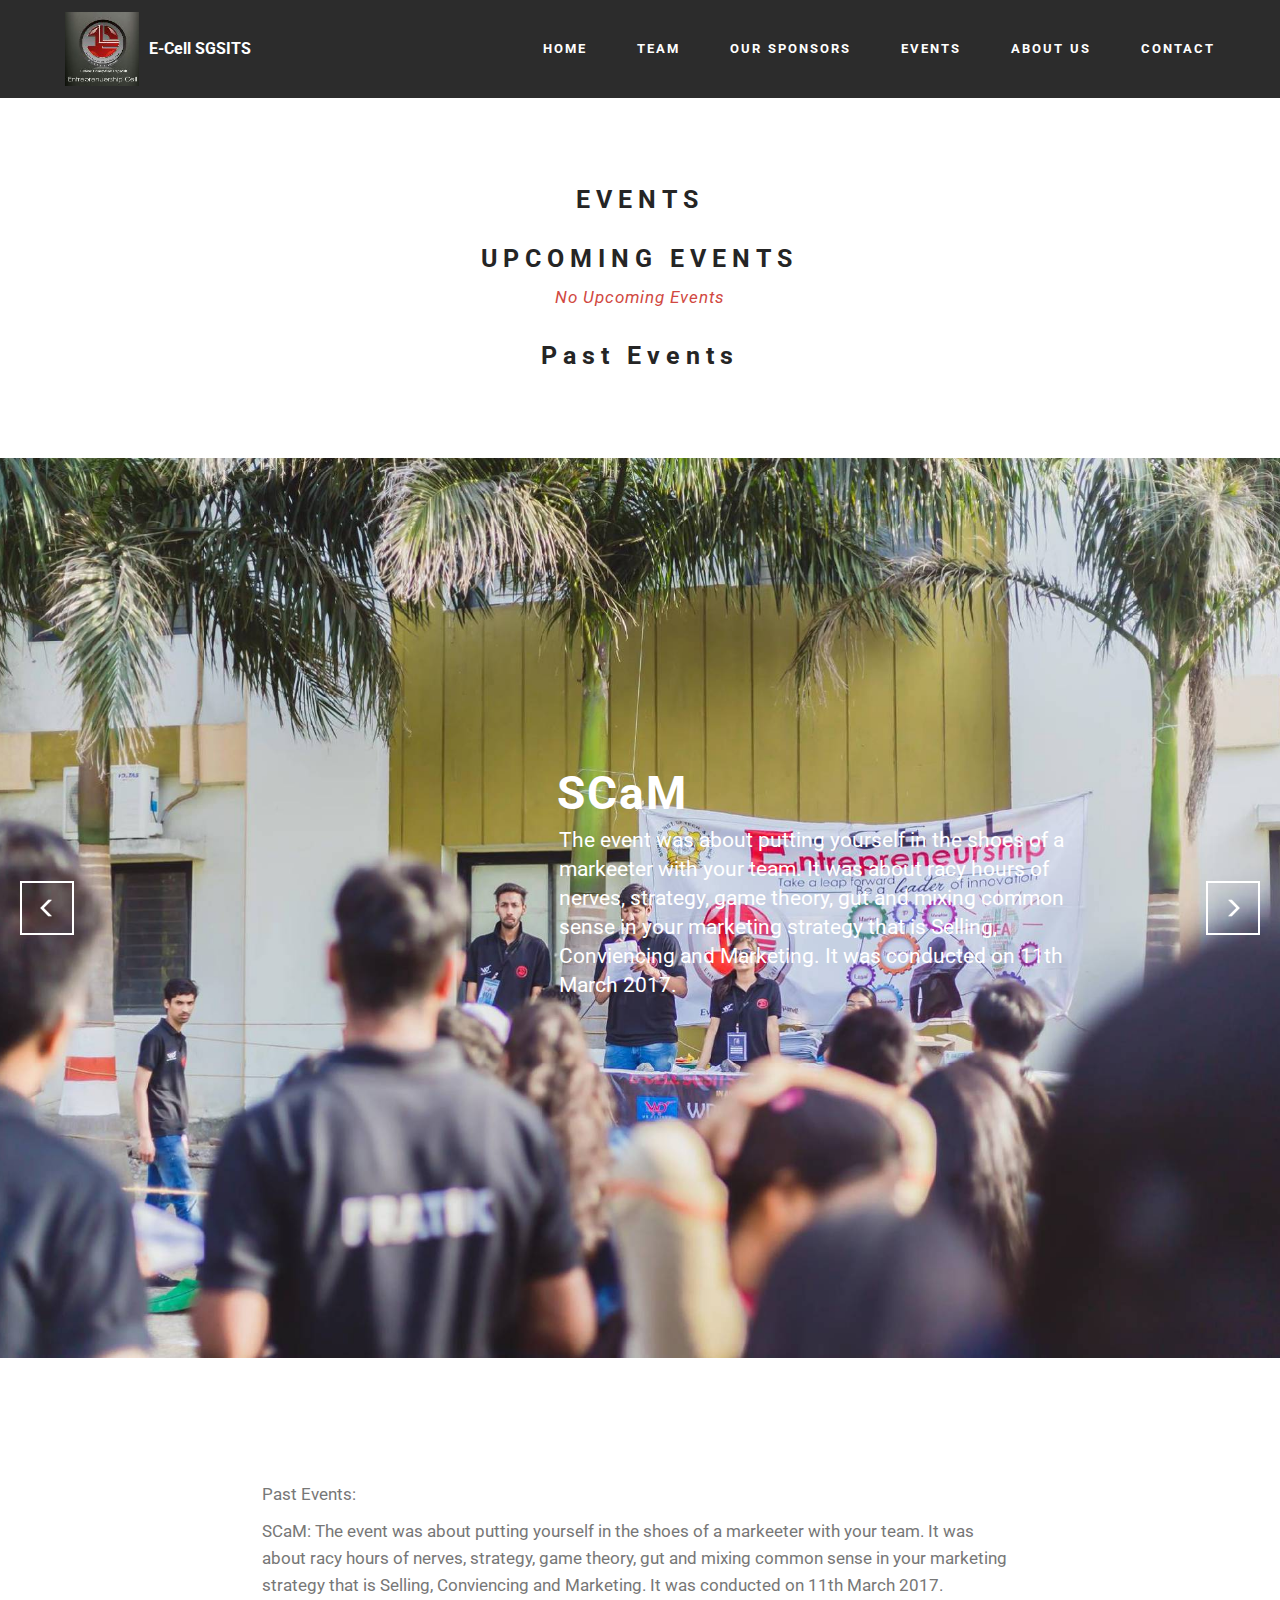
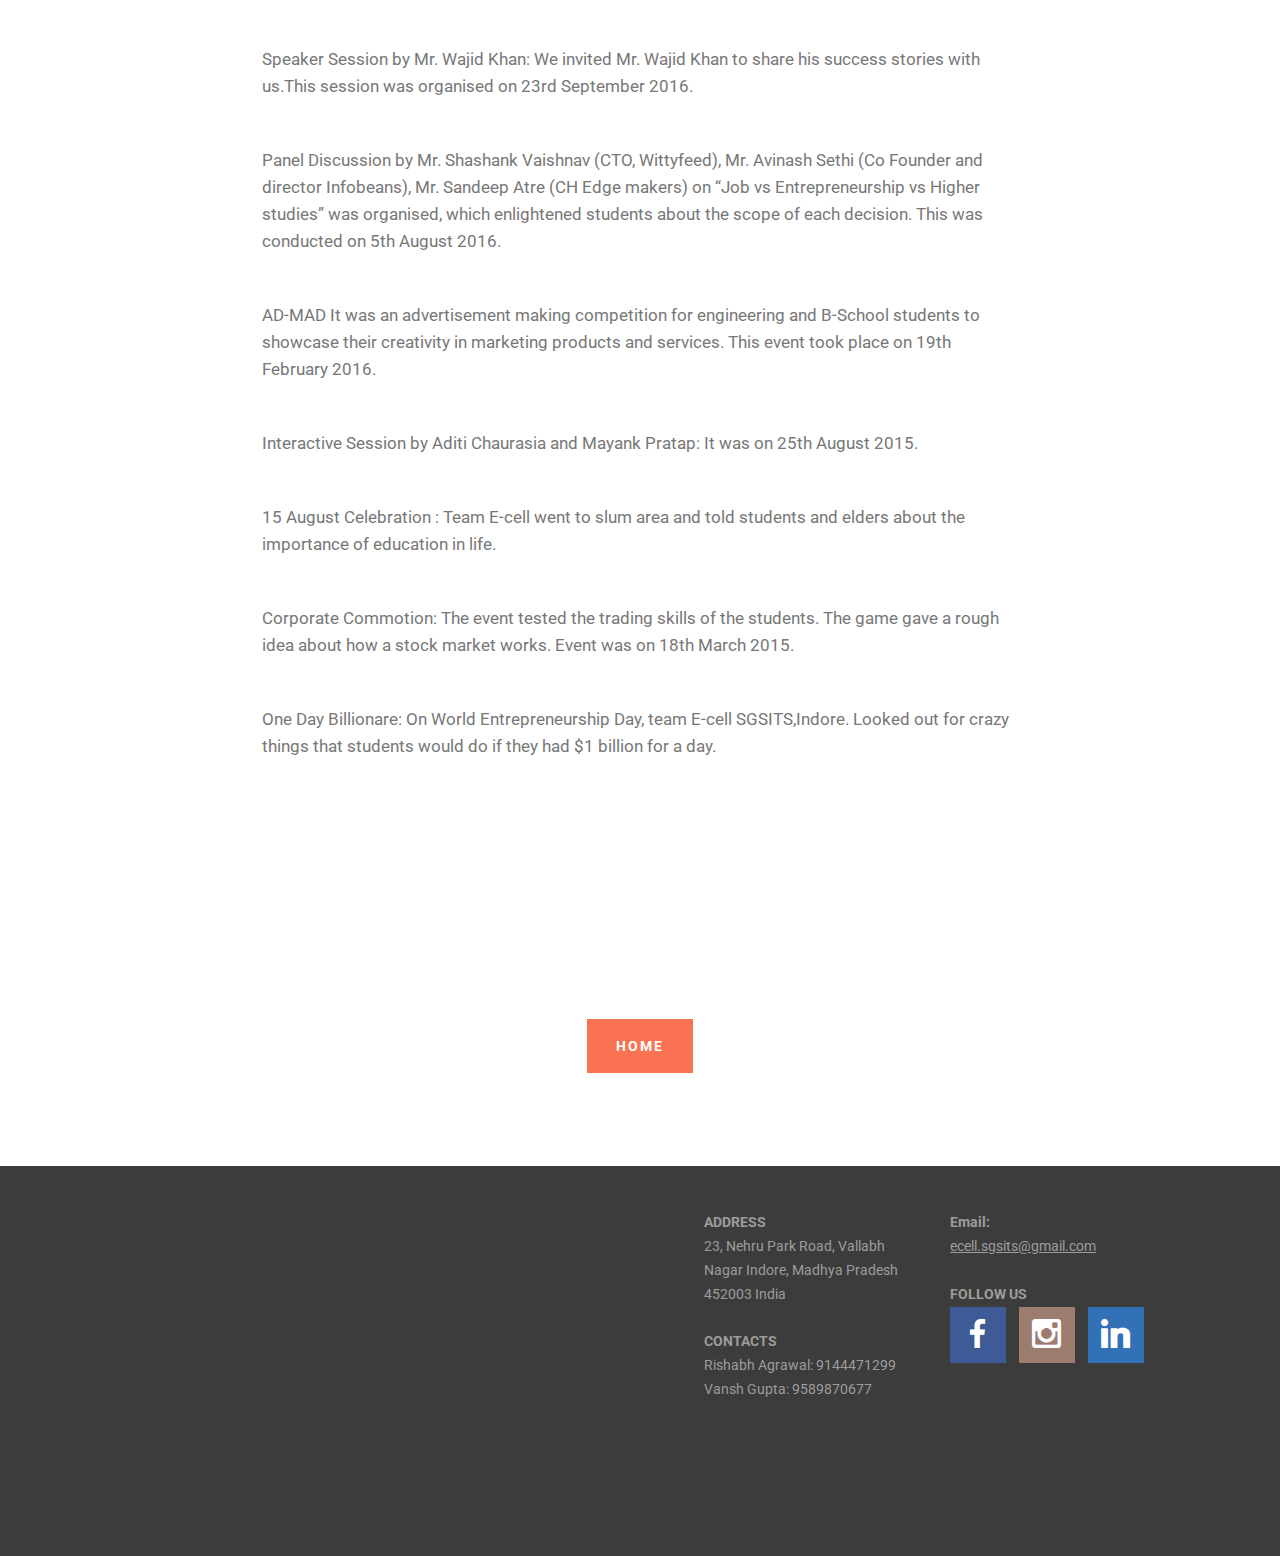
<file: page2.html>
<!DOCTYPE html>
<html>
<head>
  <!-- Site made with Mobirise Website Builder v3.10.7, https://mobirise.com -->
  <meta charset="UTF-8">
  <meta http-equiv="X-UA-Compatible" content="IE=edge">
  <meta name="generator" content="Bluefish 2.2.7" >
  <meta name="viewport" content="width=device-width, initial-scale=1">
  <link rel="shortcut icon" href="assets/images/ecell-3rd-and-2nd-year-20160629-131025-128x128.jpg" type="image/x-icon">
  <meta name="description" content="Events">
  <title>EVENTS</title>
  <link rel="stylesheet" href="https://fonts.googleapis.com/css?family=Roboto:700,400&amp;subset=cyrillic,latin,greek,vietnamese">
  <link rel="stylesheet" href="assets/bootstrap/css/bootstrap.min.css">
  <link rel="stylesheet" href="assets/mobirise/css/style.css">
  <link rel="stylesheet" href="assets/mobirise-slider/style.css">
  <link rel="stylesheet" href="assets/mobirise/css/mbr-additional.css" type="text/css">
  
  
  
<link rel="stylesheet" href="https://fonts.googleapis.com/css?family=Roboto:700,400&amp;subset=cyrillic,latin,greek,vietnamese">
  <link rel="stylesheet" href="assets/bootstrap/css/bootstrap.min.css">
  <link rel="stylesheet" href="assets/animate.css/animate.min.css">
  <link rel="stylesheet" href="assets/socicon/css/socicon.min.css">
  <link rel="stylesheet" href="https://netdna.bootstrapcdn.com/font-awesome/4.0.3/css/font-awesome.css">
  <link rel="stylesheet" href="assets/social-feed-plugin/jquery.socialfeed.css">
  <link rel="stylesheet" href="assets/social-feed-plugin/style.css">
  <link rel="stylesheet" href="assets/mobirise/css/style.css">
  <link rel="stylesheet" href="assets/mobirise-slider/style.css">
  <link rel="stylesheet" href="assets/mobirise-gallery/style.css">
  <link rel="stylesheet" href="assets/mobirise/css/mbr-additional.css" type="text/css">  
  
</head>
<body>
<section class="mbr-navbar mbr-navbar--freeze mbr-navbar--absolute mbr-navbar--sticky mbr-navbar--auto-collapse" id="ext_menu-p">
    <div class="mbr-navbar__section mbr-section">
        <div class="mbr-section__container container">
            <div class="mbr-navbar__container">
                <div class="mbr-navbar__column mbr-navbar__column--s mbr-navbar__brand">
                    <span class="mbr-navbar__brand-link mbr-brand mbr-brand--inline">
                        <span class="mbr-brand__logo"><a href="index.html"><img src="assets/images/ecell-3rd-and-2nd-year-20160629-131025-128x128.jpg" class="mbr-navbar__brand-img mbr-brand__img" alt="Mobirise"></a></span>
                        <span class="mbr-brand__name"><a class="mbr-brand__name text-white" href="index.html">E-Cell SGSITS</a></span>
                    </span>
                </div>
                <div class="mbr-navbar__hamburger mbr-hamburger"><span class="mbr-hamburger__line"></span></div>
                <div class="mbr-navbar__column mbr-navbar__menu">
                    <nav class="mbr-navbar__menu-box mbr-navbar__menu-box--inline-right">
                        <div class="mbr-navbar__column">
                            <ul class="mbr-navbar__items mbr-navbar__items--right float-left mbr-buttons mbr-buttons--freeze mbr-buttons--right btn-decorator mbr-buttons--active mbr-buttons--only-links"><li class="mbr-navbar__item"><a class="mbr-buttons__link btn text-white" href="index.html">HOME</a></li> <li class="mbr-navbar__item"><a class="mbr-buttons__link btn text-white" href="page1.html">TEAM</a></li> <li class="mbr-navbar__item"><a class="mbr-buttons__link btn text-white" href="page3.html">OUR SPONSORS</a></li> <li class="mbr-navbar__item"><a class="mbr-buttons__link btn text-white" href="page2.html">EVENTS</a></li><li class="mbr-navbar__item"><a class="mbr-buttons__link btn text-white" href="index.html#content5-b">ABOUT US</a></li><li class="mbr-navbar__item"><a class="mbr-buttons__link btn text-white" href="index.html#contacts2-i">CONTACT</a></li></ul>                            
                            
                        </div>
                    </nav>
                </div>
            </div>
        </div>
    </div>
</section>

<section class="engine"><a rel="external" href="https://mobirise.com">free bootstrap web design</a></section><section class="mbr-section mbr-after-navbar" id="header3-r">
    <div class="mbr-section__container container mbr-section__container--first">
        <div class="mbr-header mbr-header--wysiwyg row">
            <div class="col-sm-8 col-sm-offset-2">
                <h3 class="mbr-header__text">EVENTS</h3>
                
            </div>
        </div>
    </div>
</section>

<section class="mbr-section" id="header3-x">
    <div class="mbr-section__container container mbr-section__container--middle">
        <div class="mbr-header mbr-header--wysiwyg row">
            <div class="col-sm-8 col-sm-offset-2">
                <h3 class="mbr-header__text">UPCOMING EVENTS</h3>
                <p class="mbr-header__subtext">No Upcoming Events<br></p>
            </div>
        </div>
    </div>
</section>

<section class="mbr-section" id="header3-y">
    <div class="mbr-section__container container mbr-section__container--last">
        <div class="mbr-header mbr-header--wysiwyg row">
            <div class="col-sm-8 col-sm-offset-2">
                <h3 class="mbr-header__text">Past Events</h3>
                
            </div>
        </div>
    </div>
</section>

<section class="mbr-slider mbr-section mbr-section--no-padding carousel slide" data-ride="carousel" data-wrap="true" data-interval="5000" id="slider-v" style="background-color: rgb(255, 255, 255);">
    <div class="mbr-section__container">
        <div>
            
            <div class="carousel-inner" role="listbox">
                <div class="mbr-box mbr-section mbr-section--relative mbr-section--fixed-size mbr-section--bg-adapted item dark center mbr-section--full-height active" style="background-image: url(assets/images/17310360-1665895193716121-7445677450495500458-o-2000x1333.jpg);">
                    <div class="mbr-box__magnet mbr-box__magnet--center-right mbr-box__magnet--sm-padding">
                                            
                        <div class=" container">
                            
                            <div class="row">
                                <div class=" col-md-6 col-md-offset-5">  

                                <div class="mbr-hero">
                                    <h1 class="mbr-hero__text">SCaM</h1>

                                    <p class="mbr-hero__subtext">The event was about putting yourself in the shoes of a markeeter with your team. It was about racy hours of nerves, strategy, game theory, gut and mixing common sense in your marketing strategy that is Selling, Conviencing and Marketing. It was conducted on 11th March 2017.</p>
                                </div>
                                
                                </div>
                            </div>
                        </div>
                    </div>
                </div><div class="mbr-box mbr-section mbr-section--relative mbr-section--fixed-size mbr-section--bg-adapted item dark center mbr-section--full-height" style="background-image: url(assets/images/14468493-1595526837419624-4265384105486225434-o-2000x1332.jpg);">
                    <div class="mbr-box__magnet mbr-box__magnet--center-left mbr-box__magnet--sm-padding">
                                            
                        <div class=" container">
                            
                            <div class="row">
                                <div class=" col-md-6 col-md-offset-1">  

                                <div class="mbr-hero">
                                    <h1 class="mbr-hero__text">Speaker Session by Mr. Wajid Khan</h1>

                                    <p class="mbr-hero__subtext">We invited Mr. Wajid Khan to share his success stories with us.This session was organised on 23rd September 2016.</p>
                                </div>
                                
                                </div>
                            </div>
                        </div>
                    </div>
                </div><div class="mbr-box mbr-section mbr-section--relative mbr-section--fixed-size mbr-section--bg-adapted item dark center mbr-section--full-height" style="background-image: url(assets/images/13925156-1576508519321456-2857772462903040148-n-1-2000x1333.jpg);">
                    <div class="mbr-box__magnet mbr-box__magnet--center-center mbr-box__magnet--sm-padding">
                                            
                        <div class=" container">
                            
                            <div class="row">
                                <div class=" col-md-8 col-md-offset-2">  

                                <div class="mbr-hero">
                                    <h1 class="mbr-hero__text">Panel Discussion</h1>

                                    <p class="mbr-hero__subtext">Panel Discussion by Mr. Shashank Vaishnav (CTO, Wittyfeed), Mr. Avinash Sethi (Co Founder and director Infobeans), Mr. Sandeep Atre (CH Edge makers) on “Job vs Entrepreneurship vs Higher studies” was organised, which enlightened students about the scope of each decision. This was conducted on 5th August 2016.</p>
                                </div>
                                
                                </div>
                            </div>
                        </div>
                    </div>
                </div><div class="mbr-box mbr-section mbr-section--relative mbr-section--fixed-size mbr-section--bg-adapted item dark center mbr-section--full-height" style="background-image: url(assets/images/10590577-1526481117657530-8066170364815093931-n-2000x1331-1.jpg);">
                    <div class="mbr-box__magnet mbr-box__magnet--center-center mbr-box__magnet--sm-padding">
                                            
                        <div class=" container">
                            
                            <div class="row">
                                <div class=" col-md-8 col-md-offset-2">  

                                <div class="mbr-hero">
                                    <h1 class="mbr-hero__text">AD-MAD</h1>

                                    <p class="mbr-hero__subtext">It was an advertisement making competition for engineering and B-School students to showcase their creativity in marketing products and services. This event took place on 19th February 2016.</p>
                                </div>
                                
                                </div>
                            </div>
                        </div>
                    </div>
                </div><div class="mbr-box mbr-section mbr-section--relative mbr-section--fixed-size mbr-section--bg-adapted item dark center mbr-section--full-height" style="background-image: url(assets/images/11889458-1466883393617303-7456022706794956208-n-2000x1213.jpg);">
                    <div class="mbr-box__magnet mbr-box__magnet--center-center mbr-box__magnet--sm-padding">
                                            
                        <div class=" container">
                            
                            <div class="row">
                                <div class=" col-md-8 col-md-offset-2">  

                                <div class="mbr-hero">
                                    <h1 class="mbr-hero__text"></h1>

                                    <p class="mbr-hero__subtext"></p>
                                </div>
                                
                                </div>
                            </div>
                        </div>
                    </div>
                </div><div class="mbr-box mbr-section mbr-section--relative mbr-section--fixed-size mbr-section--bg-adapted item dark center mbr-section--full-height" style="background-image: url(assets/images/11922940-960027814056262-5711417427045699469-o-2000x1214.jpg);">
                    <div class="mbr-box__magnet mbr-box__magnet--center-center mbr-box__magnet--sm-padding">
                                            
                        <div class=" container">
                            
                            <div class="row">
                                <div class=" col-md-8 col-md-offset-2">  

                                <div class="mbr-hero">
                                    

                                    
                                </div>
                                
                                </div>
                            </div>
                        </div>
                    </div>
                </div><div class="mbr-box mbr-section mbr-section--relative mbr-section--fixed-size mbr-section--bg-adapted item dark center mbr-section--full-height" style="background-image: url(assets/images/11071663-1415676832071293-5221977726821646956-n-2000x1333-1.jpg);">
                    <div class="mbr-box__magnet mbr-box__magnet--center-center mbr-box__magnet--sm-padding">
                                            
                        <div class=" container">
                            
                            <div class="row">
                                <div class=" col-md-8 col-md-offset-2">  

                                <div class="mbr-hero">
                                    <h1 class="mbr-hero__text">Corporate Commotion</h1>

                                    <p class="mbr-hero__subtext">The event tested the trading skills of the students. The game gave a rough idea about how a stock market works. Event was on 18th March 2015.</p>
                                </div>
                                
                                </div>
                            </div>
                        </div>
                    </div>
                </div><div class="mbr-box mbr-section mbr-section--relative mbr-section--fixed-size mbr-section--bg-adapted item dark center mbr-section--full-height" style="background-image: url(assets/images/10565018-1415676432071333-7804485682161993323-n-2000x1333.jpg);">
                    <div class="mbr-box__magnet mbr-box__magnet--center-center mbr-box__magnet--sm-padding">
                                            
                        <div class=" container">
                            
                            <div class="row">
                                <div class=" col-md-8 col-md-offset-2">  

                                <div class="mbr-hero">
                                    <h1 class="mbr-hero__text">Corporate Commotion</h1>

                                    <p class="mbr-hero__subtext">The event tested the trading skills of the students. The game gave a rough idea about how a stock market works. Event was on 18th March 2015.</p>
                                </div>
                                
                                </div>
                            </div>
                        </div>
                    </div>
                </div><div class="mbr-box mbr-section mbr-section--relative mbr-section--fixed-size mbr-section--bg-adapted item dark center mbr-section--full-height" style="background-image: url(assets/images/11927450-1465795357059440-5961451774948277327-o-2000x1333.jpg);">
                    <div class="mbr-box__magnet mbr-box__magnet--center-center mbr-box__magnet--sm-padding">
                                            
                        <div class=" container">
                            
                            <div class="row">
                                <div class=" col-md-8 col-md-offset-2">  

                                <div class="mbr-hero">
                                    <h1 class="mbr-hero__text">One Day Billionare</h1>

                                    <p class="mbr-hero__subtext">On World Entrepreneurship Day, team E-cell SGSITS,Indore. looked out for crazy things that students would do if they had $1 billion for a day.</p>
                                </div>
                                
                                </div>
                            </div>
                        </div>
                    </div>
                </div><div class="mbr-box mbr-section mbr-section--relative mbr-section--fixed-size mbr-section--bg-adapted item dark center mbr-section--full-height" style="background-image: url(assets/images/11856378-1465802163725426-1546679080914557224-o-2000x1333.jpg);">
                    <div class="mbr-box__magnet mbr-box__magnet--center-center mbr-box__magnet--sm-padding">
                                            
                        <div class=" container">
                            
                            <div class="row">
                                <div class=" col-md-8 col-md-offset-2">  

                                <div class="mbr-hero">
                                    <h1 class="mbr-hero__text">Corporate Commotion</h1>

                                    <p class="mbr-hero__subtext">The event tested the trading skills of the students. The game gave a rough idea about how a stock market works. Event was on 18th March 2015.</p>
                                </div>
                                
                                </div>
                            </div>
                        </div>
                    </div>
                </div>
            </div>
            
            <a data-app-prevent-settings="" class="left carousel-control" role="button" data-slide="prev" href="#slider-v">
                <span class="glyphicon glyphicon-menu-left" aria-hidden="true"></span>
                <span class="sr-only">Previous</span>
            </a>
            <a data-app-prevent-settings="" class="right carousel-control" role="button" data-slide="next" href="#slider-v">
                <span class="glyphicon glyphicon-menu-right" aria-hidden="true"></span>
                <span class="sr-only">Next</span>
            </a>
        </div>
    </div>
</section>

<section class="mbr-section" id="content1-s">
    <div class="mbr-section__container container mbr-section__container--first">
        <div class="row">
            <div class="mbr-article mbr-article--wysiwyg col-sm-8 col-sm-offset-2"><p><br></p><p>Past Events:<br></p><p>SCaM: The event was about putting yourself in the shoes of a markeeter with your team. It was about racy hours of nerves, strategy, game theory, gut and mixing common sense in your marketing strategy that is Selling, Conviencing and Marketing. It was conducted on 11th March 2017.</p><p><br></p><p>Speaker Session by Mr. Wajid Khan: We invited Mr. Wajid Khan to share his success stories with us.This session was organised on 23rd September 2016.</p><p><br></p><p>Panel Discussion by Mr. Shashank Vaishnav (CTO, Wittyfeed), Mr. Avinash Sethi (Co Founder and director Infobeans), Mr. Sandeep Atre (CH Edge makers) on “Job vs Entrepreneurship vs Higher studies” was organised, which enlightened students about the scope of each decision. This was conducted on 5th August 2016. &nbsp;&nbsp;</p><p><br></p><p>AD-MAD It was an advertisement making competition for engineering and B-School students to showcase their creativity in marketing products and services. This event took place on 19th February 2016.</p><p><br></p><p>Interactive Session by Aditi Chaurasia and Mayank Pratap: It was on 25th August 2015.</p><p><br></p><p>15 August Celebration : Team E-cell went to slum area and told students and elders about the importance of education in life.</p><p><br></p><p>Corporate Commotion: The event tested the trading skills of the students. The game gave a rough idea about how a stock market works. Event was on 18th March 2015.</p><p><br></p><p>One Day Billionare: On World Entrepreneurship Day, team E-cell SGSITS,Indore. Looked out for crazy things that students would do if they had $1 billion for a day.</p><p><br></p><p><br></p><p>&nbsp; &nbsp;&nbsp;</p><p><br></p><p><br></p><p><br></p></div>
        </div>
    </div>
</section>

<section class="mbr-section" id="buttons1-t">
    <div class="mbr-section__container container mbr-section__container--last">
        <div class="row">
            <div class="col-sm-8 col-sm-offset-2">
                <div class="mbr-buttons mbr-buttons--center"><a class="mbr-buttons__btn btn btn-lg btn-danger" href="index.html">HOME</a>  </div>
            </div>
        </div>
    </div>
</section>

<section class="mbr-section mbr-section--relative mbr-section--fixed-size" id="contacts2-q" style="background-color: rgb(60, 60, 60);">
    
    <div class="mbr-section__container container">
        <div class="mbr-contacts mbr-contacts--wysiwyg row" style="padding-top: 45px; padding-bottom: 45px;">
            <div class="col-sm-6">
                <figure class="mbr-figure mbr-figure--wysiwyg mbr-figure--full-width mbr-figure--no-bg">
                    <div class="mbr-figure__map mbr-figure__map--short"><iframe frameborder="0" style="border:0" src="https://www.google.com/maps/embed/v1/place?key=AIzaSyA0Dx_boXQiwvdz8sJHoYeZNVTdoWONYkU&amp;q=place_id:ElcyMywgTmVocnUgUGFyayBSZCwgQWdhcndhbCBOYWdhciwgQ2hob3RpIEd3YWx0b2xpLCBJbmRvcmUsIE1hZGh5YSBQcmFkZXNoIDQ1MjAwNywgSW5kaWE" allowfullscreen=""></iframe></div>
                </figure>
            </div>
            <div class="col-sm-6">
                <div class="row">
                    <div class="col-sm-5 col-sm-offset-1">
                        <p class="mbr-contacts__text"><strong>ADDRESS</strong><br>23, Nehru Park Road, Vallabh Nagar Indore, Madhya Pradesh 452003 India<br><br>
<strong>CONTACTS</strong><br>Rishabh Agrawal: 9144471299<br>Vansh Gupta: 9589870677&nbsp;&nbsp;<br></p>
                    </div>
                    <div class="col-sm-6"><p class="mbr-contacts__text"><strong>Email:</strong></p><ul class="mbr-contacts__list"><li><a class="mbr-contacts__link text-gray" href="mailto:ecellsgsits@gmail.com">ecell.sgsits@gmail.com</a></li><li><br></li></ul></div>
                                                                     <div class="col-sm-6"><b>FOLLOW US</b></div>                                             
                  <div class="mbr-social-icons mbr-social-icons--style-1 col-sm-6"> <a class="mbr-social-icons__icon socicon-bg-facebook" title="Facebook" target="_blank" href="https://www.facebook.com/ecell.sgsits/"><i class="socicon socicon-facebook"></i></a>   <a class="mbr-social-icons__icon socicon-bg-instagram" title="Instagram" target="_blank" href="https://www.instagram.com/ecell.sgsits/"><i class="socicon socicon-instagram"></i></a>     <a class="mbr-social-icons__icon socicon-bg-linkedin" title="LinkedIn" target="_blank" href="https://in.linkedin.com/company/e-cellsgsits"><i class="socicon socicon-linkedin"></i></a> </div>                </div> </div>
            </div>
        </div>
    </div>
</section>


  <script src="assets/web/assets/jquery/jquery.min.js"></script>
  <script src="assets/bootstrap/js/bootstrap.min.js"></script>
  <script src="assets/smooth-scroll/SmoothScroll.js"></script>
  <script src="assets/bootstrap-carousel-swipe/bootstrap-carousel-swipe.js"></script>
  <script src="assets/mobirise/js/script.js"></script>
  
  
</body>
</html>
</file>
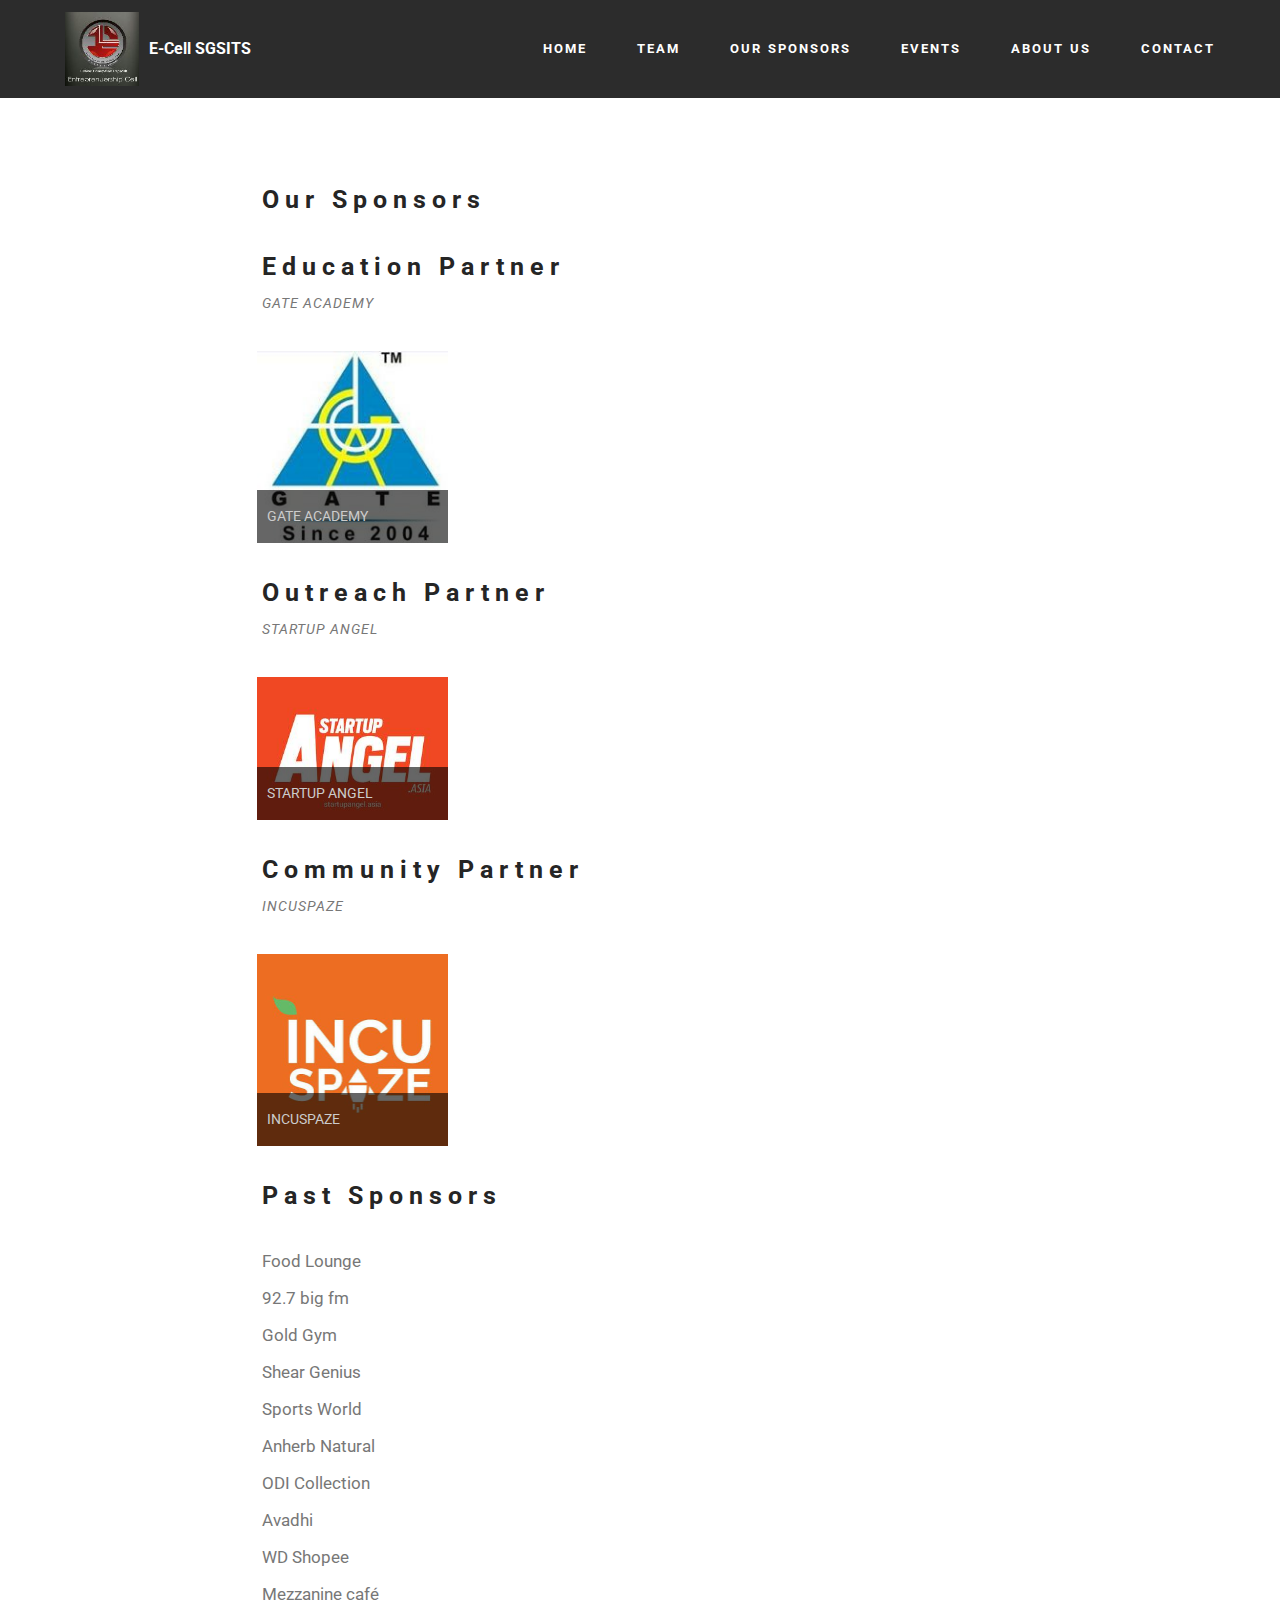
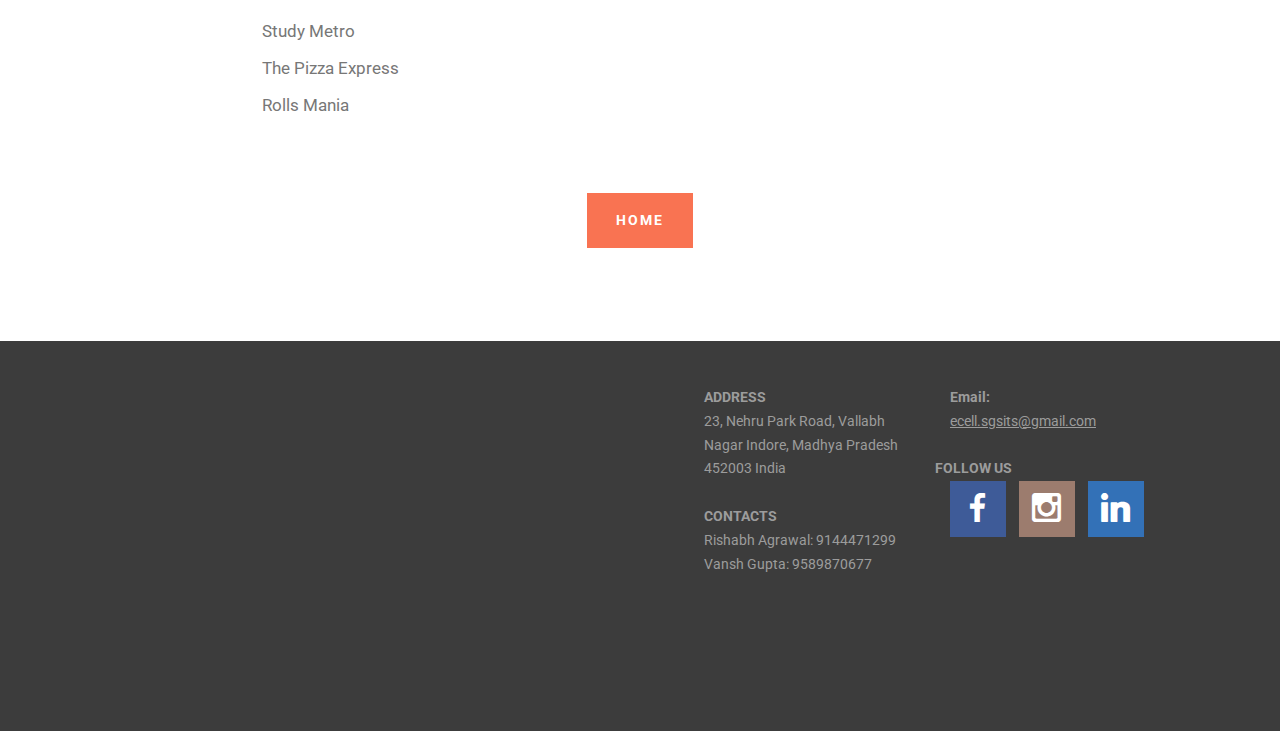
<file: page3.html>
<!DOCTYPE html>
<html>
<head>
  <!-- Site made with Mobirise Website Builder v3.10.7, https://mobirise.com -->
  <meta charset="UTF-8">
  <meta http-equiv="X-UA-Compatible" content="IE=edge">
  <meta name="generator" content="Bluefish 2.2.7" >
  <meta name="viewport" content="width=device-width, initial-scale=1">
  <link rel="shortcut icon" href="assets/images/ecell-3rd-and-2nd-year-20160629-131025-128x128.jpg" type="image/x-icon">
  <meta name="description" content="">
  
  <link rel="stylesheet" href="https://fonts.googleapis.com/css?family=Roboto:700,400&amp;subset=cyrillic,latin,greek,vietnamese">
  <link rel="stylesheet" href="assets/bootstrap/css/bootstrap.min.css">
  <link rel="stylesheet" href="assets/animate.css/animate.min.css">
  <link rel="stylesheet" href="assets/mobirise/css/style.css">
  <link rel="stylesheet" href="assets/mobirise/css/mbr-additional.css" type="text/css">
  
  <link rel="stylesheet" href="https://fonts.googleapis.com/css?family=Roboto:700,400&amp;subset=cyrillic,latin,greek,vietnamese">
  <link rel="stylesheet" href="assets/bootstrap/css/bootstrap.min.css">
  <link rel="stylesheet" href="assets/animate.css/animate.min.css">
  <link rel="stylesheet" href="assets/socicon/css/socicon.min.css">
  <link rel="stylesheet" href="https://netdna.bootstrapcdn.com/font-awesome/4.0.3/css/font-awesome.css">
  <link rel="stylesheet" href="assets/social-feed-plugin/jquery.socialfeed.css">
  <link rel="stylesheet" href="assets/social-feed-plugin/style.css">
  <link rel="stylesheet" href="assets/mobirise/css/style.css">
  <link rel="stylesheet" href="assets/mobirise-slider/style.css">
  <link rel="stylesheet" href="assets/mobirise-gallery/style.css">
  <link rel="stylesheet" href="assets/mobirise/css/mbr-additional.css" type="text/css">
  
</head>
<body>
<section class="mbr-navbar mbr-navbar--freeze mbr-navbar--absolute mbr-navbar--sticky mbr-navbar--auto-collapse" id="ext_menu-11">
    <div class="mbr-navbar__section mbr-section">
        <div class="mbr-section__container container">
            <div class="mbr-navbar__container">
                <div class="mbr-navbar__column mbr-navbar__column--s mbr-navbar__brand">
                    <span class="mbr-navbar__brand-link mbr-brand mbr-brand--inline">
                        <span class="mbr-brand__logo"><a href="index.html"><img src="assets/images/ecell-3rd-and-2nd-year-20160629-131025-128x128.jpg" class="mbr-navbar__brand-img mbr-brand__img" alt="Mobirise"></a></span>
                        <span class="mbr-brand__name"><a class="mbr-brand__name text-white" href="index.html">E-Cell SGSITS</a></span>
                    </span>
                </div>
                <div class="mbr-navbar__hamburger mbr-hamburger"><span class="mbr-hamburger__line"></span></div>
                <div class="mbr-navbar__column mbr-navbar__menu">
                    <nav class="mbr-navbar__menu-box mbr-navbar__menu-box--inline-right">
                        <div class="mbr-navbar__column">
                            <ul class="mbr-navbar__items mbr-navbar__items--right float-left mbr-buttons mbr-buttons--freeze mbr-buttons--right btn-decorator mbr-buttons--active mbr-buttons--only-links"><li class="mbr-navbar__item"><a class="mbr-buttons__link btn text-white" href="index.html">HOME</a></li> <li class="mbr-navbar__item"><a class="mbr-buttons__link btn text-white" href="page1.html">TEAM</a></li> <li class="mbr-navbar__item"><a class="mbr-buttons__link btn text-white" href="page3.html">OUR SPONSORS</a></li> <li class="mbr-navbar__item"><a class="mbr-buttons__link btn text-white" href="page2.html">EVENTS</a></li><li class="mbr-navbar__item"><a class="mbr-buttons__link btn text-white" href="index.html#content5-b">ABOUT US</a></li><li class="mbr-navbar__item"><a class="mbr-buttons__link btn text-white" href="index.html#contacts2-i">CONTACT</a></li></ul>                            
                            
                        </div>
                    </nav>
                </div>
            </div>
        </div>
    </div>
</section>

<section class="engine"><a rel="external" href="https://mobirise.com">top responsive web design software</a></section><section class="mbr-section mbr-after-navbar" id="header3-14">
    <div class="mbr-section__container container mbr-section__container--first">
        <div class="mbr-header mbr-header--wysiwyg row">
            <div class="col-sm-8 col-sm-offset-2">
                <h3 class="mbr-header__text">Our Sponsors</h3>
                <p class="mbr-header__subtext"></p>
            </div>
        </div>
    </div>
</section>

<section class="mbr-section" id="header3-1f">
    <div class="mbr-section__container container mbr-section__container--middle">
        <div class="mbr-header mbr-header--wysiwyg row">
            <div class="col-sm-8 col-sm-offset-2">
                <h3 class="mbr-header__text">Education Partner</h3>
                <p class="mbr-header__subtext">GATE ACADEMY</p>
            </div>
        </div>
    </div>
</section>

<section class="mbr-gallery mbr-section mbr-section--no-padding" id="gallery2-1g">
    <!-- Gallery -->
    <div class="container mbr-section__container mbr-gallery-layout-article mbr-section__container--middle">
        <div class=" col-sm-8 col-sm-offset-2">
            <div class="row mbr-gallery-row no-gutter">

                <div class="col-lg-3 col-md-4 col-sm-6 col-xs-12 mbr-gallery-item">

                     <figcaption class="mbr-figure__caption mbr-figure__caption--std-grid">
                        <div class="mbr-caption-background"></div>
                        <small class="mbr-figure__caption-small">GATE ACADEMY</small>
                    </figcaption>

                    <a href="#lb-gallery2-1g" data-slide-to="0" data-toggle="modal">
                        <img alt="" src="assets/images/gate.jpg">
                        <span class="icon glyphicon glyphicon-zoom-in"></span>
                    </a>
                </div>
            </div>
        </div>
        <div class="clearfix"></div>
    </div>

    <!-- Lightbox -->
    <div data-app-prevent-settings="" class="mbr-slider modal fade carousel slide" tabindex="-1" data-keyboard="true" data-interval="false" id="lb-gallery2-1g">
        <div class="modal-dialog">
            <div class="modal-content">
                <div class="modal-body">
                    <ol class="carousel-indicators">
                        <li data-app-prevent-settings="" data-target="#lb-gallery2-1g" class=" active" data-slide-to="0"></li>
                    </ol>
                    <div class="carousel-inner">
                        <div class="item active">
                            <img alt="" src="assets/images/gate.jpg">
                        </div>
                    </div>
                    <a class="left carousel-control" role="button" data-slide="prev" href="#lb-gallery2-1g">
                        <span class="glyphicon glyphicon-menu-left" aria-hidden="true"></span>
                        <span class="sr-only">Previous</span>
                    </a>
                    <a class="right carousel-control" role="button" data-slide="next" href="#lb-gallery2-1g">
                        <span class="glyphicon glyphicon-menu-right" aria-hidden="true"></span>
                        <span class="sr-only">Next</span>
                    </a>

                    <a class="close" href="#" role="button" data-dismiss="modal">
                        <span class="glyphicon glyphicon-remove" aria-hidden="true"></span>
                        <span class="sr-only">Close</span>
                    </a>
                </div>
            </div>
        </div>
    </div>
</section>

<section class="mbr-section" id="header3-1h">
    <div class="mbr-section__container container mbr-section__container--middle">
        <div class="mbr-header mbr-header--wysiwyg row">
            <div class="col-sm-8 col-sm-offset-2">
                <h3 class="mbr-header__text">Outreach Partner</h3>
                <p class="mbr-header__subtext">STARTUP ANGEL</p>
            </div>
        </div>
    </div>
</section>

<section class="mbr-gallery mbr-section mbr-section--no-padding" id="gallery2-1k">
    <!-- Gallery -->
    <div class="container mbr-section__container mbr-gallery-layout-article mbr-section__container--middle">
        <div class=" col-sm-8 col-sm-offset-2">
            <div class="row mbr-gallery-row no-gutter">

                <div class="col-lg-3 col-md-4 col-sm-6 col-xs-12 mbr-gallery-item">

                     <figcaption class="mbr-figure__caption mbr-figure__caption--std-grid">
                        <div class="mbr-caption-background"></div>
                        <small class="mbr-figure__caption-small">STARTUP ANGEL</small>
                    </figcaption>

                    <a href="#lb-gallery2-1k" data-slide-to="0" data-toggle="modal">
                        <img alt="" src="assets/images/angel.jpg">
                        <span class="icon glyphicon glyphicon-zoom-in"></span>
                    </a>
                </div>
            </div>
        </div>
        <div class="clearfix"></div>
    </div>

    <!-- Lightbox -->
    <div data-app-prevent-settings="" class="mbr-slider modal fade carousel slide" tabindex="-1" data-keyboard="true" data-interval="false" id="lb-gallery2-1k">
        <div class="modal-dialog">
            <div class="modal-content">
                <div class="modal-body">
                    <ol class="carousel-indicators">
                        <li data-app-prevent-settings="" data-target="#lb-gallery2-1k" class=" active" data-slide-to="0"></li>
                    </ol>
                    <div class="carousel-inner">
                        <div class="item active">
                            <img alt="" src="assets/images/angel.jpg">
                        </div>
                    </div>
                    <a class="left carousel-control" role="button" data-slide="prev" href="#lb-gallery2-1k">
                        <span class="glyphicon glyphicon-menu-left" aria-hidden="true"></span>
                        <span class="sr-only">Previous</span>
                    </a>
                    <a class="right carousel-control" role="button" data-slide="next" href="#lb-gallery2-1k">
                        <span class="glyphicon glyphicon-menu-right" aria-hidden="true"></span>
                        <span class="sr-only">Next</span>
                    </a>

                    <a class="close" href="#" role="button" data-dismiss="modal">
                        <span class="glyphicon glyphicon-remove" aria-hidden="true"></span>
                        <span class="sr-only">Close</span>
                    </a>
                </div>
            </div>
        </div>
    </div>
</section>

<section class="mbr-section" id="header3-1i">
    <div class="mbr-section__container container mbr-section__container--middle">
        <div class="mbr-header mbr-header--wysiwyg row">
            <div class="col-sm-8 col-sm-offset-2">
                <h3 class="mbr-header__text">Community Partner</h3>
                <p class="mbr-header__subtext">INCUSPAZE</p>
            </div>
        </div>
    </div>
</section>

<section class="mbr-gallery mbr-section mbr-section--no-padding" id="gallery2-1j">
    <!-- Gallery -->
    <div class="container mbr-section__container mbr-gallery-layout-article mbr-section__container--middle">
        <div class=" col-sm-8 col-sm-offset-2">
            <div class="row mbr-gallery-row no-gutter">

                <div class="col-lg-3 col-md-4 col-sm-6 col-xs-12 mbr-gallery-item">

                     <figcaption class="mbr-figure__caption mbr-figure__caption--std-grid">
                        <div class="mbr-caption-background"></div>
                        <small class="mbr-figure__caption-small">INCUSPAZE</small>
                    </figcaption>

                    <a href="#lb-gallery2-1j" data-slide-to="0" data-toggle="modal">
                        <img alt="" src="assets/images/incu.jpg">
                        <span class="icon glyphicon glyphicon-zoom-in"></span>
                    </a>
                </div>
            </div>
        </div>
        <div class="clearfix"></div>
    </div>

    <!-- Lightbox -->
    <div data-app-prevent-settings="" class="mbr-slider modal fade carousel slide" tabindex="-1" data-keyboard="true" data-interval="false" id="lb-gallery2-1j">
        <div class="modal-dialog">
            <div class="modal-content">
                <div class="modal-body">
                    <ol class="carousel-indicators">
                        <li data-app-prevent-settings="" data-target="#lb-gallery2-1j" class=" active" data-slide-to="0"></li>
                    </ol>
                    <div class="carousel-inner">
                        <div class="item active">
                            <img alt="" src="assets/images/incu.jpg">
                        </div>
                    </div>
                    <a class="left carousel-control" role="button" data-slide="prev" href="#lb-gallery2-1j">
                        <span class="glyphicon glyphicon-menu-left" aria-hidden="true"></span>
                        <span class="sr-only">Previous</span>
                    </a>
                    <a class="right carousel-control" role="button" data-slide="next" href="#lb-gallery2-1j">
                        <span class="glyphicon glyphicon-menu-right" aria-hidden="true"></span>
                        <span class="sr-only">Next</span>
                    </a>

                    <a class="close" href="#" role="button" data-dismiss="modal">
                        <span class="glyphicon glyphicon-remove" aria-hidden="true"></span>
                        <span class="sr-only">Close</span>
                    </a>
                </div>
            </div>
        </div>
    </div>
</section>

<section class="mbr-section" id="header3-1l">
    <div class="mbr-section__container container mbr-section__container--middle">
        <div class="mbr-header mbr-header--wysiwyg row">
            <div class="col-sm-8 col-sm-offset-2">
                <h3 class="mbr-header__text">Past Sponsors</h3>
                
            </div>
        </div>
    </div>
</section>

<section class="mbr-section" id="content1-15">
    <div class="mbr-section__container container mbr-section__container--middle">
        <div class="row">
            <div class="mbr-article mbr-article--wysiwyg col-sm-8 col-sm-offset-2"><p></p><p>Food Lounge
</p><p>92.7 big fm
</p><p>Gold Gym</p><p>
Shear Genius</p><p>
Sports World</p><p> 
Anherb Natural</p><p>
ODI Collection</p>Avadhi<p></p><p>WD Shopee</p><p>
Mezzanine café
</p><p>Study Metro
</p><p>The Pizza Express</p><p>
Rolls Mania</p><p><br></p><p></p></div>
        </div>
    </div>
</section>

<section class="mbr-section" id="buttons1-16">
    <div class="mbr-section__container container mbr-section__container--last">
        <div class="row">
            <div class="col-sm-8 col-sm-offset-2">
                <div class="mbr-buttons mbr-buttons--center"><a class="mbr-buttons__btn btn btn-lg btn-danger" href="index.html">HOME</a> </div>
            </div>
        </div>
    </div>
</section>


<section class="mbr-section mbr-section--relative mbr-section--fixed-size" id="contacts2-12" style="background-color: rgb(60, 60, 60);">
    
    <div class="mbr-section__container container">
        <div class="mbr-contacts mbr-contacts--wysiwyg row" style="padding-top: 45px; padding-bottom: 45px;">
            <div class="col-sm-6">
                <figure class="mbr-figure mbr-figure--wysiwyg mbr-figure--full-width mbr-figure--no-bg">
                    <div class="mbr-figure__map mbr-figure__map--short"><iframe frameborder="0" style="border:0" src="https://www.google.com/maps/embed/v1/place?key=AIzaSyA0Dx_boXQiwvdz8sJHoYeZNVTdoWONYkU&amp;q=place_id:ElcyMywgTmVocnUgUGFyayBSZCwgQWdhcndhbCBOYWdhciwgQ2hob3RpIEd3YWx0b2xpLCBJbmRvcmUsIE1hZGh5YSBQcmFkZXNoIDQ1MjAwNywgSW5kaWE" allowfullscreen=""></iframe></div>
                </figure>
            </div>
            <div class="col-sm-6">
                <div class="row">
                    <div class="col-sm-5 col-sm-offset-1">
                        <p class="mbr-contacts__text"><strong>ADDRESS</strong><br>23, Nehru Park Road, Vallabh Nagar Indore, Madhya Pradesh 452003 India<br><br>
<strong>CONTACTS</strong><br>Rishabh Agrawal: 9144471299<br>Vansh Gupta: 9589870677&nbsp;&nbsp;<br></p>
                    </div>
                    <div class="col-sm-6"><p class="mbr-contacts__text"><strong>Email:</strong></p><ul class="mbr-contacts__list"><li><a class="mbr-contacts__link text-gray" href="mailto:ecellsgsits@gmail.com">ecell.sgsits@gmail.com</a></li><li><br></li></ul></div>
                  <div><b>FOLLOW US</b></div>                                              
                  <div class="mbr-social-icons mbr-social-icons--style-1 col-sm-6"> <a class="mbr-social-icons__icon socicon-bg-facebook" title="Facebook" target="_blank" href="https://www.facebook.com/ecell.sgsits/"><i class="socicon socicon-facebook"></i></a>   <a class="mbr-social-icons__icon socicon-bg-instagram" title="Instagram" target="_blank" href="https://www.instagram.com/ecell.sgsits/"><i class="socicon socicon-instagram"></i></a>     <a class="mbr-social-icons__icon socicon-bg-linkedin" title="LinkedIn" target="_blank" href="https://in.linkedin.com/company/e-cellsgsits"><i class="socicon socicon-linkedin"></i></a> </div>                </div> </div>
            </div>
        </div>
    </div>
</section>


  <script src="assets/web/assets/jquery/jquery.min.js"></script>
  <script src="assets/bootstrap/js/bootstrap.min.js"></script>
  <script src="assets/smooth-scroll/SmoothScroll.js"></script>
  <script src="assets/jarallax/jarallax.js"></script>
  <script src="assets/mobirise/js/script.js"></script>
  
  
</body>
</html>
</file>
<file: assets/mobirise-slider/style.css>
/*-------

   Slider

-------*/
.mbr-slider .carousel-inner > .active,
.mbr-slider .carousel-inner > .next,
.mbr-slider .carousel-inner > .prev {
	display: table;
}
.mbr-slider .carousel-control {
    background-image: none;
    width: 54px;
    height: 54px;
    top: 50%;
    margin-top: -27px;
    line-height: 54px;
    border: 2px solid #fff;
    opacity: 1;
    text-shadow: none;
    z-index: 5;
    -webkit-transition: all 0.2s ease-in-out 0s;
    -o-transition: all 0.2s ease-in-out 0s;
    transition: all 0.2s ease-in-out 0s;
}
.mbr-slider .carousel-control.left {
	margin-left: 20px;
}
.mbr-slider .carousel-control.right {
	margin-right: 20px;
}
.mbr-slider .carousel-control:hover {
	background: #fff;
	color: #000;
}
.mbr-slider .carousel-indicators {
    bottom: 20px;
}
.mbr-slider .carousel-indicators li,
.mbr-slider .carousel-indicators .active {
    width: 15px;
    height: 15px;
    margin: 3px;
    border: 2px solid #ffffff;
}

@media (max-width: 767px) {
    .mbr-slider .carousel-control {
        top: auto;
        bottom: 20px;
    }
}
.mbr-slider .mbr-overlay {
    z-index: 0;
    opacity:0.5;
}
/* boxed model */
.mbr-slider > .boxed-slider {
    position: relative;
    padding: 93px 0;
}
.mbr-slider > .boxed-slider > div{
    position: relative;

}
.mbr-slider > .container .carousel-indicators {
    margin-bottom: 3px;
}
@media (max-width: 767px) {
    .mbr-slider > .container .carousel-control {
        margin-bottom: 0px;
    }
}
.mbr-slider > .container img {
    width: 100%;
}
.mbr-slider > .container img + .row {
    position: absolute;
    top: 50%;
    left: 0;
    right: 0;
    margin-left: 0;
    margin-right: 0;
    -webkit-transform: translateY(-50%);
    -moz-transform: translateY(-50%);
    transform: translateY(-50%);
}
.mbr-slider .mbr-section {
    padding-left: 0;
    padding-right: 0;
}

/* article layout */
.mbr-slider .article-slider > div {
    padding-left: 0;
    padding-right: 0;
}
.mbr-slider > .container.article-slider .carousel-indicators {
    margin-bottom: 0;
}
</file>
<file: assets/mobirise/css/mbr-additional.css>
#ext_menu-0 .mbr-brand__name {
  font-size: 16px;
}
#ext_menu-0.mbr-navbar--stuck .mbr-navbar__section {
  background: #2c2c2c;
}
#ext_menu-0 .mbr-navbar__section {
  background: #2c2c2c;
}
#ext_menu-0 .mbr-navbar__hamburger {
  color: #ffffff;
}
#header1-1 H1 {
  text-align: left;
  font-size: 36px;
}
#msg-box2-4 .mbr-header .mbr-header__text {
  color: #252525;
}
#msg-box2-4 .mbr-article {
  color: #252525;
}
#slider2-3 H1 {
  text-align: right;
  font-size: 32px;
}
#header3-5 H3 {
  text-align: center;
  font-size: 30px;
}
#content5-b .mbr-header .mbr-header__text {
  text-align: center;
  color: #fff;
}
#content5-b .mbr-header .mbr-header__subtext {
  text-align: center;
  color: #fff;
}
#content5-b .mbr-article {
  color: #fff;
}
#header3-d H3 {
  font-size: 20px;
}
#header3-d P {
  font-size: 16px;
}
#header3-j H3 {
  font-size: 20px;
}
#header3-j SPAN {
  font-size: 16px;
}
#ext_menu-k .mbr-brand__name {
  font-size: 16px;
}
#ext_menu-k.mbr-navbar--stuck .mbr-navbar__section {
  background: #2c2c2c;
}
#ext_menu-k .mbr-navbar__section {
  background: #2c2c2c;
}
#ext_menu-k .mbr-navbar__hamburger {
  color: #ffffff;
}
#header3-m H3 {
  text-align: center;
}
#header3-19 H3 {
  text-align: center;
}
#gallery2-10 SMALL {
  text-align: center;
}
#ext_menu-p .mbr-brand__name {
  font-size: 16px;
}
#ext_menu-p.mbr-navbar--stuck .mbr-navbar__section {
  background: #2c2c2c;
}
#ext_menu-p .mbr-navbar__section {
  background: #2c2c2c;
}
#ext_menu-p .mbr-navbar__hamburger {
  color: #ffffff;
}
#header3-r H3 {
  text-align: center;
}
#header3-x P {
  color: #d14841;
  font-size: 17px;
  text-align: center;
}
#header3-x H3 {
  text-align: center;
}
#header3-y H3 {
  text-align: center;
}
#slider-v P {
  text-align: left;
}
#slider-v H1 {
  text-align: left;
}
#ext_menu-11 .mbr-brand__name {
  font-size: 16px;
}
#ext_menu-11.mbr-navbar--stuck .mbr-navbar__section {
  background: #2c2c2c;
}
#ext_menu-11 .mbr-navbar__section {
  background: #2c2c2c;
}
#ext_menu-11 .mbr-navbar__hamburger {
  color: #ffffff;
}
#header1-18 H1 {
  text-align: right;
}
</file>
<file: assets/social-feed-plugin/style.css>
.social-feed-container {
  z-index: 3;
  max-width: 600px;
  margin: 0 auto;
  position: relative;
}

.is-builder  .mbr-social-feed{
  min-height: 125px;
}
.mbr-social-feed {
  text-align: center;
  
  position: relative;
  background-size: cover;
  padding-top: 20px;
  padding-bottom: 20px;
}

.social-feed-container-loading {
  margin: 0 auto;
  display: none;
}

.is-builder .loading .social-feed-container-loading {
  display: block;
}

.social-feed-element iframe {
  width: 100%;
  height: 300px;
  text-align: center;
  margin: 0 auto;
  display: block;
}

@media (max-width: 768px) {
  .social-feed-element {
    margin-left: 0px !important;
    margin-right: 0px !important;
  }
}
</file>
<file: assets/mobirise-gallery/style.css>
/*-------

   Gallery

-------*/
.mbr-gallery .mbr-gallery-item {
    position: relative;
    /*display: inline-block;*/
    padding-bottom: 30px;
}
.mbr-gallery .mbr-gallery-item > a {
    position: relative;
    display: block;
    background: #fff;
    outline: none;
}
.mbr-gallery .mbr-gallery-row {
    margin-bottom: -30px;
}
.mbr-gallery .mbr-gallery-item img {
    width: 100%;
    opacity: 1;
    -webkit-transition: .2s opacity ease-in-out;
    transition: .2s opacity ease-in-out;
}
.mbr-gallery .mbr-gallery-item > a:hover img {
    opacity: 0.9;
}
.mbr-gallery .mbr-gallery-item .icon {
    position: absolute;
    font-size: 30px;
    top: 50%;
    left: 50%;
    color: #fff;
    opacity: 0;
    -webkit-transform: translateX(-50%) translateY(-50%);
    transform: translateX(-50%) translateY(-50%);
    -webkit-transition: .2s opacity ease-in-out;
    transition: .2s opacity ease-in-out;
}
.mbr-gallery .mbr-gallery-item > a:hover .icon {
    opacity: 1;
}

/* remove spacing */
.mbr-gallery .mbr-gallery-row.no-gutter {
    margin: 0;
}
.mbr-gallery .mbr-gallery-row.no-gutter .mbr-gallery-item {
    padding: 0;
}

/* container */
.mbr-gallery .container.mbr-gallery-layout-default {
    padding: 93px 0;
}

/* fix horizontal scrollbar */
.mbr-gallery .mbr-gallery-layout-default,
.mbr-gallery .mbr-gallery-layout-article {
    overflow: hidden;
}

/* article layout */
.mbr-gallery .mbr-gallery-layout-article > div {
    padding-left: 0;
    padding-right: 0;
}


/* lightbox */
.mbr-gallery .modal {
    position: fixed;
    overflow: hidden;
    padding-right: 0 !important;
}
.mbr-gallery .modal-body {
    padding: 0;
}
.mbr-gallery .modal-body img {
    width: 100%;
}
.mbr-gallery .modal .close {
    position: absolute;
    background-image: none;
    font-size: 20px;
    width: 54px;
    height: 54px;
    top: 20px;
    right: 20px;
    line-height: 54px;
    opacity: 1;
    color: #fff;
    border: 2px solid #fff;
    text-align: center;
    text-shadow: none;
    z-index: 5;
    -webkit-transition: all 0.2s ease-in-out 0s;
    -o-transition: all 0.2s ease-in-out 0s;
    transition: all 0.2s ease-in-out 0s;
}
.mbr-gallery .modal .close:hover {
    background: #fff;
    color: #000;
}

/* modal back color opacity */
.modal-backdrop.in {
    opacity: 0.8;
    filter: alpha(opacity=80);
}

@media (max-width: 768px) {
    .mbr-gallery .modal-dialog {
        margin: 10px auto;
    }

    .mbr-gallery .carousel-indicators,
    .mbr-gallery .carousel-control,
    .mbr-gallery .modal .close {
        position: fixed;
    }
}

/* fix fade in effect */
.mbr-gallery .modal.fade .modal-dialog {
    margin-top: -100px;
    -webkit-transition: margin-top 0.3s ease-out;
    -moz-transition: margin-top 0.3s ease-out;
    -o-transition: margin-top 0.3s ease-out;
    transition: margin-top 0.3s ease-out;
}
.mbr-gallery .modal.in .modal-dialog,
.mbr-gallery .modal.fade .modal-dialog {
    -webkit-transform: none;
    -ms-transform: none;
    -o-transform: none;
    transform: none;
}
.mbr-gallery .modal.in .modal-dialog {
    margin-top: 30px;
}


/* media-caption styles */
.mbr-gallery .mbr-figure__caption {
    width: 100%;
    margin-left: 0;
    box-sizing: border-box;
    border: solid 15px transparent;
    border-style: none solid;
    left: 0;
    background: none;
    margin-bottom: 30px;
}
.mbr-gallery .mbr-figure__caption-small {
    position: relative;
    z-index: 2;
    padding: 0 10px;
}
.mbr-gallery .mbr-caption-background{
    position: absolute;
    z-index: 1;
    left: 0;
    top:0;
    width: 100%;
    height: 100%;
    background: rgba(0, 0, 0, 0.6);
}
.mbr-gallery .no-gutter .mbr-figure__caption {
    margin-bottom: 0;
    border-style: none none;
}


/*
.mbr-gallery .mbr-figure__caption--std-grid:before {
    content: none;
}

.mbr-gallery .container .mbr-figure__caption--std-grid {
    width: 90%;
    margin-left: -44.8%;
    margin-bottom: 30px;
}

@media (max-width: 768px) {
    .mbr-gallery .mbr-figure__caption--std-grid,
    .mbr-gallery .container .mbr-figure__caption--std-grid {

        width: 100%;
        margin-left: 0; 
        padding-left: 15px;
        padding-right: 15px;   
    }

    .mbr-gallery .mbr-gallery-row.no-gutter .mbr-figure__caption--std-grid {
        width: 100%;
        margin-left: 0;
        padding-left: 0;
        padding-right: 0;   
    }
}

@media (min-width: 768px) and (max-width: 991px) {

    .mbr-gallery .mbr-figure__caption--std-grid {
        width: 92.6%;
        margin-left: -46.3%;
    }

    .mbr-gallery .container .mbr-figure__caption--std-grid {
        width: 92%;
        margin-left: -46%;
        margin-bottom: 30px;
    }
}

.mbr-gallery .container.mbr-gallery-layout-article .mbr-figure__caption--std-grid {
    width: 85%;
    margin-left: -42.5%;
}

.mbr-gallery .container.mbr-gallery-layout-article .mbr-gallery-row.no-gutter .mbr-figure__caption--std-grid {
    width: 100%;
    margin-left: -50%;
}

@media (min-width: 768px) and (max-width: 991px) {
    .mbr-gallery .container.mbr-gallery-layout-article .mbr-figure__caption--std-grid {
        width: 88%;
        margin-left: -44%;
    }
}

@media (max-width: 768px) {
    .mbr-gallery .mbr-gallery-layout-article.container .mbr-gallery-row.no-gutter .mbr-figure__caption--std-grid,
    .mbr-gallery .container.mbr-gallery-layout-article .mbr-figure__caption--std-grid {
        width: 100%;
        margin-left: 0;
    }
}

*/
</file>
<file: assets/mobirise/css/style.css>
.is-builder .animated {
  -webkit-animation-name: none !important;
  animation-name: none !important;
}
html {
  position: relative;
  min-height: 100%;
  color: #000;
}
.fc{
color: #fff;
}

.fc a:visited
{
color: #800080}
.mbr-embedded-video {
  position: relative;
}
.fc a:hover{
text-decoration: none;
color: #f00;
}

.fc a:active{
	color: #ff0;
}



.mbr-gallery mbr-section mbr-section--no-padding" id="gallery2-1a
{color: #FFF;
}
.mbr-background-video,
.mbr-background-video-preview {
  bottom: 0;
  left: 0;
  overflow: hidden;
  position: absolute;
  right: 0;
  top: 0;
}
.mbr-parallax-background,
.mbr-background {
  background-attachment: fixed !important;
  background-position: 50% 0;
  background-repeat: no-repeat;
  background-size: cover !important;
}
.mbr-hidden-scrollbar .mbr-parallax-background {
  background-size: auto 130%;
}
.mobile .mbr-parallax-background {
  background-attachment: scroll !important;
}
.mbr-background {
  background-attachment: scroll !important;
}
.mbr-navbar {
  position: relative;
  width: 100%;
}
.mbr-navbar:before {
  content: "";
  display: block;
}
.mbr-navbar__brand-link:after,
.mbr-navbar__brand-img {
  max-height: 74px;
  height: 100%;
}
.mbr-navbar:before,
.mbr-navbar__container {
  height: 98px;
}
.mbr-navbar--ss .mbr-navbar__brand-link:after,
.mbr-navbar--ss .mbr-navbar__brand-img {
  height: 74px;
}
.mbr-navbar--ss:before,
.mbr-navbar--ss .mbr-navbar__container {
  height: 98px;
}
.mbr-navbar--xs .mbr-navbar__brand-link:after,
.mbr-navbar--xs .mbr-navbar__brand-img {
  height: 32px;
}
.mbr-navbar--xs:before,
.mbr-navbar--xs .mbr-navbar__container {
  height: 56px;
}
.mbr-navbar--s .mbr-navbar__brand-link:after,
.mbr-navbar--s .mbr-navbar__brand-img {
  height: 48px;
}
.mbr-navbar--s:before,
.mbr-navbar--s .mbr-navbar__container {
  height: 72px;
}
.mbr-navbar--m .mbr-navbar__brand-link:after,
.mbr-navbar--m .mbr-navbar__brand-img {
  height: 64px;
}
.mbr-navbar--m:before,
.mbr-navbar--m .mbr-navbar__container {
  height: 88px;
}
.mbr-navbar--l .mbr-navbar__brand-link:after,
.mbr-navbar--l .mbr-navbar__brand-img {
  height: 96px;
}
.mbr-navbar--l:before,
.mbr-navbar--l .mbr-navbar__container {
  height: 120px;
}
.mbr-navbar--xl .mbr-navbar__brand-link:after,
.mbr-navbar--xl .mbr-navbar__brand-img {
  height: 128px;
}
.mbr-navbar--xl:before,
.mbr-navbar--xl .mbr-navbar__container {
  height: 152px;
}
.mbr-navbar--short .mbr-navbar__brand-link:after,
.mbr-navbar--short .mbr-navbar__brand-img {
  height: 40px;
}
.mbr-navbar--short .mbr-brand__logo .mbr-iconfont{
  font-size: 40px;
}
.mbr-navbar--short:before,
.mbr-navbar--short .mbr-navbar__container {
  height: 64px;
}
.mbr-navbar--short .mbr-navbar__container {
  padding: 12px 0;
}
@media (max-width: 767px) {
  .mbr-navbar--short .mbr-navbar__brand-link:after,
  .mbr-navbar--short .mbr-navbar__brand-img {
    height: 31px;
  }
  .mbr-navbar--short:before,
  .mbr-navbar--short .mbr-navbar__container {
    height: 45px;
  }
  .mbr-navbar--short .mbr-navbar__container {
    padding: 7px 0;
  }
}
.mbr-navbar__brand-img {
  position: relative;
}
.mbr-navbar__brand-img,
.mbr-navbar__container,
.mbr-navbar__section {
  -webkit-transition: all 300ms ease-in-out 0s;
  -o-transition: all 300ms ease-in-out 0s;
  transition: all 300ms ease-in-out 0s;
}
.mbr-navbar__section {
  background: #2c2c2c;
  height: auto;
  position: absolute;
  top: 0;
  width: 100%;
  z-index: 1000;
}
.mbr-navbar__container {
  display: table;
  padding: 12px 0;
  width: 100%;
}
.mbr-navbar__menu-box {
  display: table;
  width: 100%;
}
.mbr-navbar__menu-box--inline-left,
.mbr-navbar__menu-box--inline-center,
.mbr-navbar__menu-box--inline-right {
  display: block;
  text-align: left;
}
.mbr-navbar__menu-box--inline-center {
  text-align: center;
}
.mbr-navbar__menu-box--inline-right {
  text-align: right;
}
.mbr-navbar__column {
  display: table-cell;
  vertical-align: middle;
}
.mbr-navbar__column--xxs {
  width: 1%;
}
.mbr-navbar__column--xs {
  width: 10%;
}
.mbr-navbar__column--s {
  width: 20%;
}
.mbr-navbar__column--m {
  width: 30%;
}
.mbr-navbar__column--l {
  width: 40%;
}
.mbr-navbar__column--xl {
  width: 50%;
}
.mbr-navbar__menu-box--inline-left .mbr-navbar__column,
.mbr-navbar__menu-box--inline-center .mbr-navbar__column,
.mbr-navbar__menu-box--inline-right .mbr-navbar__column {
  display: inline-block;
}
.mbr-navbar__items {
  float: left;
  padding-left: 0px;
  position: relative;
  left: -20px;
}
.mbr-navbar__items--right {
  float: right;
  left: 0;
}
.float-left {
  float: left;
}
.mbr-navbar__item {
  display: block;
  float: left;
  position: relative;
}
.mbr-navbar__hamburger {
  display: none;
  margin-top: -11px;
  position: absolute;
  right: 0;
  top: 50%;
  z-index: 10000;
}
.mbr-navbar--collapsed .mbr-navbar__container {
  position: relative;
}
.mbr-navbar--collapsed .mbr-navbar__column {
  display: block;
  width: 100%;
}
.mbr-navbar--collapsed .mbr-navbar__items--right {
  padding-top: 13px;
}
.mbr-navbar--collapsed .mbr-navbar__menu {
  background: rgba(0, 0, 0, 0.9);
  display: none;
  height: 100%;
  left: 0;
  position: fixed;
  top: 0;
  width: 100%;
  z-index: 9999;
}
.mbr-navbar--collapsed .mbr-navbar__menu-box {
  display: table-cell;
  vertical-align: middle;
}
.mbr-navbar--collapsed .mbr-navbar__items {
  float: none;
}
.mbr-navbar--collapsed .mbr-navbar__item {
  float: none;
}
.mbr-navbar--collapsed .mbr-navbar__hamburger {
  display: block;
}
.mbr-navbar--collapsed.mbr-navbar--open .mbr-navbar__menu {
  display: table;
}
.mbr-navbar--collapsed.mbr-navbar--open:not(.mbr-navbar--sticky) .mbr-navbar__section {
  background: none;
  position: fixed;
}
.mbr-navbar--collapsed.mbr-navbar--open .mbr-navbar__brand {
  visibility: hidden;
}
.mbr-navbar--collapsed.mbr-navbar--sticky.mbr-navbar--open .mbr-navbar__brand {
  visibility: visible;
}
.mbr-navbar--collapsed.mbr-navbar--open .mbr-navbar__brand-img,
.mbr-navbar--collapsed.mbr-navbar--open .mbr-navbar__container {
  -webkit-transition: none;
  -o-transition: none;
  transition: none;
}
.mbr-navbar--freeze.mbr-navbar--collapsed.mbr-navbar--open .mbr-navbar__hamburger,
.mbr-navbar--freeze.mbr-navbar--collapsed.mbr-navbar--open .mbr-navbar__hamburger:hover {
  color: #fff !important;
}
.mbr-navbar--sticky .mbr-navbar__section {
  position: fixed;
}
.mbr-navbar--absolute {
  position: absolute;
}
/* fix for popup menu conflict */
@media (max-width: 480px) {
  .mbr-navbar--absolute.mbr-navbar[id^=menu-] {
    position: absolute;
  }
}
.mbr-navbar--transparent .mbr-navbar__section {
  background: none;
}
.mbr-navbar--stuck .mbr-navbar__section,
.mbr-navbar--relative .mbr-navbar__section {
  background: #2c2c2c;
}
@media (max-width: 991px) {
  .mbr-navbar--auto-collapse .mbr-navbar__container {
    position: relative;
  }
  .mbr-navbar--auto-collapse .mbr-navbar__column {
    display: block;
    width: 100%;
  }
  .mbr-navbar__column {
    max-height: 100vh;
    overflow-x: hidden;
    overflow-y:auto;
  }
  .mbr-navbar__column::-webkit-scrollbar {
    display:none;
  }
  .mbr-navbar--auto-collapse .mbr-navbar__items--right {
    padding-top: 13px;
  }
  .mbr-navbar--auto-collapse .mbr-navbar__menu {
    background: rgba(0, 0, 0, 0.9);
    display: none;
    height: 100%;
    left: 0;
    position: fixed;
    top: 0;
    width: 100%;
    z-index: 9999;
  }
  .mbr-navbar--auto-collapse .mbr-navbar__menu-box {
    display: table-cell;
    vertical-align: middle;
  }
  .mbr-navbar--auto-collapse .mbr-navbar__items {
    float: none;
  }
  .mbr-navbar--auto-collapse .mbr-navbar__item {
    float: none;
  }
  .mbr-navbar--auto-collapse .mbr-navbar__hamburger {
    display: block;
  }
  .mbr-navbar--auto-collapse.mbr-navbar--open .mbr-navbar__menu {
    display: table;
  }
  .mbr-navbar--auto-collapse.mbr-navbar--open:not(.mbr-navbar--sticky) .mbr-navbar__section {
    background: none;
    position: fixed;
  }
  .mbr-navbar--auto-collapse.mbr-navbar--open .mbr-navbar__brand {
    visibility: hidden;
  }
  .mbr-navbar--auto-collapse.mbr-navbar--sticky.mbr-navbar--open .mbr-navbar__brand {
    visibility: visible;
  }
  .mbr-navbar--auto-collapse.mbr-navbar--open .mbr-navbar__brand-img,
  .mbr-navbar--auto-collapse.mbr-navbar--open .mbr-navbar__container {
    -webkit-transition: none;
    -o-transition: none;
    transition: none;
  }
}
.mbr-after-navbar:before {
  content: "";
  display: block;
  height: 98px;
}
.mbr-hamburger {
  cursor: pointer;
  height: 23px;
  width: 30px;
}
.mbr-hamburger:focus {
  outline: none;
}
.mbr-hamburger__line,
.mbr-hamburger__line:before,
.mbr-hamburger__line:after {
  content: "";
  position: absolute;
  display: block;
  height: 1px;
  cursor: pointer;
}
.mbr-hamburger__line,
.mbr-hamburger__line:before,
.mbr-hamburger__line:after {
  width: 30px;
  border-bottom: 5px solid;
  top: 9px;
}
.mbr-hamburger__line:before {
  top: -9px;
}
.mbr-hamburger__line:after {
  top: 9px;
}
.mbr-hamburger__line,
.mbr-hamburger__line:before,
.mbr-hamburger__line:after {
  -webkit-transition: all 300ms ease-in-out;
  transition: all 300ms ease-in-out;
}
.mbr-hamburger--open .mbr-hamburger__line {
  border-color: transparent;
}
.mbr-hamburger--open .mbr-hamburger__line:before,
.mbr-hamburger--open .mbr-hamburger__line:after {
  top: 0;
}
.mbr-hamburger--open .mbr-hamburger__line:before {
  -ms-transform: rotate(45deg);
  -webkit-transform: rotate(45deg);
  transform: rotate(45deg);
}
.mbr-hamburger--open .mbr-hamburger__line:after {
  top: 10px;
  -ms-transform: translatey(-10px) rotate(-45deg);
  -webkit-transform: translatey(-10px) rotate(-45deg);
  transform: translatey(-10px) rotate(-45deg);
}
@media (max-width: 767px) {
  .mbr-hamburger {
    height: 23px;
    width: 27px;
  }
  .mbr-hamburger__line,
  .mbr-hamburger__line:before,
  .mbr-hamburger__line:after {
    width: 27px;
    border-bottom: 4px solid;
    top: 9px;
  }
  .mbr-hamburger__line:before {
    top: -9px;
  }
  .mbr-hamburger__line:after {
    top: 9px;
  }
}

.navbar-dropdown .hamburger-icon {
  content: "";
  width: 16px;
  -webkit-box-shadow: 0 -6px 0 1px,0 0 0 1px,0 6px 0 1px;
  -moz-box-shadow: 0 -6px 0 1px,0 0 0 1px,0 6px 0 1px;
  box-shadow: 0 -6px 0 1px,0 0 0 1px,0 6px 0 1px;
}

.mbr-brand {
  display: block;
  float: left;
  position: relative;
}
.mbr-brand,
.mbr-brand:hover {
  text-decoration: none;
}
.mbr-brand__name {
  display: block;
  font-weight: bold;
  margin-top: 5px;
  text-align: center;
}
.mbr-brand__name,
.mbr-brand__name:hover {
  text-decoration: none;
}
.mbr-brand--inline {
  display: table;
}
.mbr-brand--inline:after {
  content: "";
  display: table-cell;
  width: 1px;
}
.mbr-brand--inline .mbr-brand__logo,
.mbr-brand--inline .mbr-brand__name {
  display: table-cell;
  vertical-align: middle;
}
.mbr-brand--inline .mbr-brand__logo {
  padding-right: 10px;
}
.mbr-brand--inline .mbr-brand__name {
  margin: 0;
  text-align: left;
}
.mbr-form {
  display: table;
  margin-top: -13px;
  position: relative;
  top: 14px;
  width: 100%;
}
.mbr-form__left,
.mbr-form__right {
  display: table-cell;
  vertical-align: top;
}
.mbr-form__left {
  padding-right: 3px;
}
.mbr-form__right {
  width: 1px;
}
@media (max-width: 530px) {
  .mbr-form {
    display: block;
    margin-top: -27px;
    position: relative;
    top: 26px;
  }
  .mbr-form__left,
  .mbr-form__right {
    display: block;
  }
  .mbr-form__left {
    margin-bottom: 12px;
    padding-right: 0;
  }
  .mbr-form__right {
    width: 100%;
  }
}
.mbr-section {
  padding: 0 20px;
}
.mbr-section--no-padding {
  padding: 0;
}
.mbr-section--relative {
  position: relative;
}
.mbr-section--fixed-size {
  overflow: hidden;
}
.mbr-section--full-height {
  height: 100vh;
}
.mbr-section--full-height.mbr-after-navbar:before {
  display: none;
}
.mbr-section--bg-adapted {
  background-attachment: scroll;
  background-position: 50% 0;
  background-repeat: no-repeat;
  background-size: cover;
}
.mbr-section--gray {
  background-color: #444444;
}
.mbr-section--light-gray {
  background-color: #f0f0f0;
}
.mbr-section--dark-gray {
  background-color: #3c3c3c;
}
.mbr-section__container {
  padding: 0;
  position: relative;
  z-index: 3;
}
.mbr-section__container--center {
  text-align: center;
}
.mbr-section__container--std-padding {
  padding: 93px 0;
}
.mbr-section__container--std-top-padding {
  padding-top: 93px;
}
.mbr-section__container--std-bot-padding {
  padding-bottom: 93px;
}
.mbr-section__container--sm-padding {
  padding: 41px 0;
}
.mbr-section__container--sm-top-padding {
  padding-top: 41px;
}
.mbr-section__container--sm-bot-padding {
  padding-bottom: 41px;
}
.mbr-section__container--isolated {
  padding-bottom: 93px;
  padding-top: 93px;
}
.mbr-section__container--first {
  padding-top: 93px;
  padding-bottom: 41px;
}
.mbr-section__container--middle {
  padding-bottom: 41px;
}
.mbr-section__container--last {
  padding-bottom: 93px;
}
.mbr-section__row {
  margin-left: -24px;
  margin-right: -24px;
}
.mbr-section__col {
  overflow: hidden;
  padding-left: 24px;
  padding-right: 24px;
}
.mbr-section__left {
  padding-right: 40px;
}
.mbr-section__right {
  padding-left: 15px;
}
.mbr-section__header {
  line-height: 1.5em;
  margin: -10px 0 0;
  text-align: center;
}
@media (min-width: 768px) {
  .mbr-section--short-paddings .mbr-section__container--std-padding {
    padding: 59px 0;
  }
  .mbr-section--short-paddings .mbr-section__container--std-top-padding {
    padding-top: 59px;
  }
  .mbr-section--short-paddings .mbr-section__container--std-bot-padding {
    padding-bottom: 59px;
  }
  .mbr-section--short-paddings .mbr-section__container--sm-padding {
    padding: 41px 0;
  }
  .mbr-section--short-paddings .mbr-section__container--sm-top-padding {
    padding-top: 41px;
  }
  .mbr-section--short-paddings .mbr-section__container--sm-bot-padding {
    padding-bottom: 41px;
  }
  .mbr-section--short-paddings .mbr-section__container--isolated {
    padding-bottom: 59px;
    padding-top: 59px;
  }
  .mbr-section--short-paddings .mbr-section__container--first {
    padding-top: 59px;
    padding-bottom: 41px;
  }
  .mbr-section--short-paddings .mbr-section__container--middle {
    padding-bottom: 41px;
  }
  .mbr-section--short-paddings .mbr-section__container--last {
    padding-bottom: 59px;
  }
}
@media (max-width: 767px) {
  .mbr-section__left {
    padding-right: 15px;
  }
  .mbr-section__right {
    padding-left: 15px;
    padding-top: 51px;
  }
}
.mbr-arrow {
  bottom: 71px;
  left: 0;
  line-height: 1px;
  padding: 0 20px;
  position: absolute;
  width: 100%;
  z-index: 3;
}
.mbr-arrow__link {
  display: inline-block;
  font-size: 26px;
}
.mbr-arrow__link,
.mbr-arrow__link:hover,
.mbr-arrow__link:focus {
  color: #fff;
}
.mbr-arrow--floating .mbr-arrow__link {
  -webkit-animation: floating-arrow 1.6s infinite ease-in-out 0s;
  -o-animation: floating-arrow 1.6s infinite ease-in-out 0s;
  animation: floating-arrow 1.6s infinite ease-in-out 0s;
}
@-webkit-keyframes floating-arrow {
  from {
    -webkit-transform: translateY(0);
    transform: translateY(0);
  }
  65% {
    -webkit-transform: translateY(11px);
    transform: translateY(11px);
  }
  to {
    -webkit-transform: translateY(0);
    transform: translateY(0);
  }
}
@-o-keyframes floating-arrow {
  from {
    -webkit-transform: translateY(0);
    transform: translateY(0);
  }
  65% {
    -webkit-transform: translateY(11px);
    transform: translateY(11px);
  }
  to {
    -webkit-transform: translateY(0);
    transform: translateY(0);
  }
}
@keyframes floating-arrow {
  from {
    -webkit-transform: translateY(0);
    transform: translateY(0);
  }
  65% {
    -webkit-transform: translateY(11px);
    transform: translateY(11px);
  }
  to {
    -webkit-transform: translateY(0);
    transform: translateY(0);
  }
}
.mbr-arrow--dark .mbr-arrow__link,
.mbr-arrow--dark .mbr-arrow__link:hover,
.mbr-arrow--dark .mbr-arrow__link:focus {
  color: #252525;
}
@media (max-width: 767px) {
  .mbr-arrow {
    bottom: 41px;
  }
}
@media (max-width: 320px) {
  .mbr-arrow {
    bottom: 21px;
    text-align: center;
  }
}
@media all and (device-width: 320px) and (device-height: 568px) and (orientation: portrait) {
  .mbr-arrow {
    bottom: 31px;
  }
}
.mbr-box {
  display: table;
  width: 100%;
}
.mbr-box--fixed {
  table-layout: fixed;
}
.mbr-box--stretched {
  height: 100%;
}
.mbr-box__magnet {
  display: table-cell;
  float: none;
  height: 100%;
  margin-bottom: 0;
  margin-top: 0;
  text-align: center;
  vertical-align: middle;
}
.mbr-box__magnet--sm-padding {
  padding: 41px 0;
}
.mbr-box__magnet--top-left,
.mbr-box__magnet--top-center,
.mbr-box__magnet--top-right {
  vertical-align: top;
}
.mbr-box__magnet--bottom-left,
.mbr-box__magnet--bottom-center,
.mbr-box__magnet--bottom-right {
  vertical-align: bottom;
}
.mbr-box__magnet--top-left,
.mbr-box__magnet--center-left,
.mbr-box__magnet--bottom-left {
  text-align: left;
}
.mbr-box__magnet--top-right,
.mbr-box__magnet--center-right,
.mbr-box__magnet--bottom-right {
  text-align: right;
}
.mbr-box__container {
  height: 50%;
}
@media (max-width: 767px) {
  .mbr-box__container {
    height: 100%;
  }
  .mbr-box--adapted {
    display: block;
  }
  .mbr-box--adapted > .mbr-box__magnet {
    display: block;
    height: auto;
  }
}
.mbr-overlay {
  background: #222;
  bottom: 0;
  left: 0;
  position: absolute;
  right: 0;
  top: 0;
  z-index: 2;
}
.mbr-google-map__marker {
  color: #252525;
  display: none;
  margin: 0;
}
.mbr-google-map--loaded .mbr-google-map__marker {
  display: block;
}
.mbr-hero {
  color: #fff;
  position: relative;
}
.mbr-hero__text {
  font-size: 46px;
  font-weight: bold;
  left: -2px;
  letter-spacing: 2px;
  line-height: 50px;
  margin: -18px 0 1px 0;
  padding-bottom: 41px;
  position: relative;
  top: 8px;
}
.mbr-hero__subtext {
  font-size: 21px;
  line-height: 29px;
  margin: -32px 0 3px 0;
  padding: 0 0 41px 0;
  position: relative;
  top: 6px;
}
.mbr-figure {
  display: inline-block;
  /*line-height: 1px;*/
  margin: 0;
  max-width: 100%;
  overflow: hidden;
  position: relative;
}
.mbr-figure--no-bg {
  background: none;
}
.mbr-figure--full-width {
  display: block;
  width: 100%;
}
.mbr-figure.mbr-after-navbar:before {
  display: none;
}
.mbr-figure--full-width iframe,
.mbr-figure--full-width .mbr-figure__img,
.mbr-figure--full-width .mbr-figure__map {
  width: 100%;
}
.mbr-figure iframe,
.mbr-figure__img,
.mbr-figure__map {
  max-width: 100%;
}
@-webkit-keyframes mapCircleLoading {
  from {
    -webkit-transform: rotate(0deg);
  }
  to {
    -webkit-transform: rotate(359deg);
  }
}
@keyframes mapCircleLoading {
  from {
    transform: rotate(0deg);
  }
  to {
    transform: rotate(359deg);
  }
}
.mbr-figure__map {
  height: 400px;
  position: relative;
}
.mbr-figure__map--short {
  height: 300px;
}
.mbr-figure__map iframe {
  height: 100%;
  width: 100%;
}
.mbr-figure__map [data-state-details] {
  color: #6b6763;
  font-family: "Roboto", Helvetica, Arial, sans-serif;
  height: 1.5em;
  margin-top: -0.75em;
  padding-left: 20px;
  padding-right: 20px;
  position: absolute;
  text-align: center;
  top: 50%;
  width: 100%;
}
.mbr-figure__map[data-state] {
  background: #e9e5dc;
}
.mbr-figure__map[data-state="loading"] [data-state-details] {
  display: none;
}
.mbr-figure__map[data-state="loading"]::after {
  content: "";
  -webkit-animation: mapCircleLoading .6s infinite linear;
  animation: mapCircleLoading .6s infinite linear;
  border-radius: 50%;
  border: 6px rgba(255, 255, 255, 0.35) solid;
  border-top-color: #fff;
  height: 40px;
  left: 50%;
  margin-left: -20px;
  margin-top: -20px;
  position: absolute;
  top: 50%;
  width: 40px;
}
.mbr-figure__caption {
  background: rgba(0, 0, 0, 0.5);
  bottom: 0;
  color: #fff;
  display: block;
  font-size: 17px;
  left: 0;
  line-height: 1.3em;
  min-height: 53px;
  padding: 17px 20px;
  position: absolute;
  text-align: left;
  width: 100%;
}
.mbr-figure__caption--no-padding {
  padding: 17px 0;
}
.mbr-figure--wysiwyg .mbr-figure__caption a,
.mbr-figure--wysiwyg .mbr-figure__caption a:hover {
  color: inherit;
  text-decoration: underline;
}
.mbr-figure--caption-inside-top .mbr-figure__caption {
  bottom: auto;
  top: 0;
}
.mbr-figure--caption-outside-top .mbr-figure__caption,
.mbr-figure--caption-outside-bottom .mbr-figure__caption {
  background: none;
  position: relative;
}
.mbr-figure--no-bg.mbr-figure--caption-outside-top .mbr-figure__caption,
.mbr-figure--no-bg.mbr-figure--caption-outside-bottom .mbr-figure__caption {
  color: #252525;
}
.mbr-figure--no-bg.mbr-figure--caption-outside-top .mbr-figure__caption {
  margin-top: -3px;
  padding-top: 0;
}
.mbr-figure--no-bg.mbr-figure--caption-outside-bottom .mbr-figure__caption {
  margin-top: -2px;
  padding-bottom: 0;
  top: 2px;
}
.mbr-figure__caption--std-grid {
  background: none;
  z-index: 2;
  overflow: hidden;
}
@media (min-width: 768px) {
  .mbr-figure__caption--std-grid {
    width: 715px;
    left: 50%;
    margin-left: -357.5px;
    padding: 17px 0;
  }
}
@media (min-width: 992px) {
  .mbr-figure__caption--std-grid {
    width: 935px;
    margin-left: -467.5px;
  }
}
@media (min-width: 1200px) {
  .mbr-figure__caption--std-grid {
    width: 1150px;
    margin-left: -575px;
  }
}
.mbr-figure__caption--std-grid:before {
  bottom: 0;
  content: "";
  position: absolute;
  top: 0;
  width: 200%;
  z-index: -1;
  margin-left: -50%;
}
.mbr-figure--caption-inside-top .mbr-figure__caption--std-grid:before,
.mbr-figure--caption-inside-bottom .mbr-figure__caption--std-grid:before {
  background: rgba(0, 0, 0, 0.6);
}
.mbr-figure__caption-small {
  color: #ccc;
 // background-color: #fff;
  display: block;
  font-size: 14px;
  line-height: 1.3em;
}
.mbr-figure--no-bg.mbr-figure--caption-outside-top .mbr-figure__caption-small,
.mbr-figure--no-bg.mbr-figure--caption-outside-bottom .mbr-figure__caption-small {
  color: #777;
}
@media (max-width: 767px) {
  .mbr-figure--adapted {
    display: block;
    width: 100%;
  }
  .mbr-figure--adapted iframe,
  .mbr-figure--adapted .mbr-figure__img,
  .mbr-figure--adapted .mbr-figure__map {
    width: 100%;
  }
  .mbr-figure--caption-inside-top .mbr-figure__caption,
  .mbr-figure--caption-inside-bottom .mbr-figure__caption {
    background: none;
    position: relative;
  }
  .mbr-figure--caption-inside-top .mbr-figure__caption--std-grid:before,
  .mbr-figure--caption-inside-bottom .mbr-figure__caption--std-grid:before {
    display: none;
  }
}
.mbr-reviews {
  list-style: none;
  margin: 0 -15px;
  padding: 3px 0 0 0;
}
.mbr-reviews__item {
  position: relative;
  margin-top: 39px;
}
.mbr-reviews__text {
  background: #fafafa;
  border-radius: 3px;
  border: 1px solid #ededed;
  color: #777;
  font-size: 16px;
  line-height: 26px;
  padding: 20px;
  position: relative;
}
.mbr-reviews__text:before {
  -webkit-transform: rotate(45deg);
  -ms-transform: rotate(45deg);
  -o-transform: rotate(45deg);
  transform: rotate(45deg);
  width: 14px;
  height: 14px;
  background-color: #fafafa;
  border-color: #ededed;
  border-style: none solid solid none;
  border-width: 0 1px 1px 0;
  bottom: -8px;
  content: "";
  display: block;
  left: 50px;
  position: absolute;
}
.mbr-reviews__p {
  margin: 0;
}
.mbr-reviews__author {
  margin-top: 30px;
  padding-left: 102px;
  position: relative;
}
.mbr-reviews__author--short {
  margin-top: 27px;
  padding-left: 32px;
}
.mbr-reviews__author-img {
  width: 50px;
  height: 50px;
  border-radius: 50%;
  left: 33px;
  position: absolute;
  top: 0;
}
.mbr-reviews__author-name {
  color: #777;
  font-size: 14px;
  font-weight: bold;
  position: relative;
  top: -3px;
}
.mbr-reviews__author-bio {
  color: #999;
  font-size: 12px;
}
@media (max-width: 767px) {
  .mbr-reviews__author {
    padding-bottom: 32px;
  }
  .mbr-reviews__author--short {
    padding-bottom: 1px;
  }
}
@media (min-width: 768px) and (max-width: 991px) {
  .mbr-reviews__item:nth-of-type(2n+1) {
    clear: left;
  }
}
@media (min-width: 992px) {
  .mbr-reviews__item:nth-of-type(3n+1) {
    clear: left;
  }
}
@media (max-width: 991px) {
  .mbr-header--reduce .mbr-header__text {
    padding-top: 1em;
    margin-top: -1em;
  }
}
.mbr-header {
  margin-top: -20px;
  padding: 0;
  position: relative;
  text-align: left;
  top: 10px;
}
.mbr-header--std-padding {
  padding-bottom: 41px;
}
.mbr-header--center {
  text-align: center;
}
.mbr-header__text {
  display: block;
  font-size: 25px;
  font-weight: bold;
  letter-spacing: 6px;
  line-height: 1.5em;
  margin: 0;
}
.mbr-header__subtext {
  color: #777;
  font-size: 14px;
  font-style: italic;
  letter-spacing: 1px;
  margin: 8px 0 7px 0;
}
.mbr-header--inline {
  margin-top: 0;
  padding: 41px 0 28px 0;
  top: 0;
}
.mbr-header--inline .mbr-header__text {
  letter-spacing: 4px;
  line-height: 1em;
  margin: 15px 0 0 0;
}
@media (max-width: 767px) {
  .mbr-header--inline {
    padding: 47px 0 38px 0;
  }
  .mbr-header--inline .mbr-header__text {
    display: block;
    margin: 0 0 38px 0;
  }
  .mbr-header--auto-align .mbr-header__text,
  .mbr-header--auto-align .mbr-header__subtext {
    left: 0;
    text-align: center !important;
  }
}
@media (min-width: 768px) {
  .mbr-header--reduce {
    margin-top: -5px;
    top: 2px;
  }
  .mbr-header--reduce .mbr-header__text {
    font-size: 16px;
    letter-spacing: 1px;
    line-height: 1.1em;
    padding-top: 0.4em;
    margin-top: -0.4em;
  }
}
.mbr-social-icons__icon {
  -webkit-transition: all 0.2s ease-in-out 0s;
  -o-transition: all 0.2s ease-in-out 0s;
  transition: all 0.2s ease-in-out 0s;
  color: #fff;
  cursor: pointer;
  display: inline-block;
  font-size: 29px;
  height: 56px;
  line-height: 61px;
  margin: 0 10px 13px 0;
  position: relative;
  text-align: center;
  width: 56px;
}
.mbr-social-icons__icon:hover {
  color: #fff;
}
.mbr-social-icons--style-1 .mbr-social-icons__icon:hover {
  background: #252525 !important;
}
.mbr-contacts {
  color: #9c9c9c;
  font-size: 14px;
  line-height: 1.7em;
  padding: 45px 0 46px;
}
.mbr-contacts__img {
  max-width: 100%;
  margin: 6px 0 5px 40px;
}
.mbr-contacts__img--left {
  margin-left: 0;
}
.mbr-contacts__text {
  margin: 0;
}
.mbr-contacts__header {
  color: #fff;
  font-size: 14px;
  letter-spacing: 1px;
  margin-bottom: 20px;
  margin-top: 3px;
}
.mbr-contacts__list {
  list-style: none;
  margin: 0;
  padding: 0;
}
@media (max-width: 767px) {
  .mbr-contacts__img {
    margin-bottom: 10px;
  }
  .mbr-contacts__header {
    margin-top: 20px;
    margin-bottom: 10px;
  }
  .mbr-contacts__column {
    margin-top: 37px;
  }
}
.mbr-footer {
  color: #9c9c9c;
  font-size: 13px;
  letter-spacing: 1px;
  line-height: 1.5em;
  padding: 37px 0 39px;
  word-spacing: 1px;
}
.mbr-footer__copyright {
  margin: 0;
}
.mbr-buttons {
  margin: -26px 0 13px 0;
  position: relative;
  text-align: left;
  top: 26px;
}
.mbr-buttons__btn,
.mbr-buttons__link {
  margin: 0 10px 13px 0;
}
.mbr-buttons__btn,
.mbr-buttons__link,
.mbr-buttons__btn:hover,
.mbr-buttons__link:hover {
  text-decoration: none;
}
.mbr-buttons--top {
  top: 44px;
  margin-top: -62px;
}
.mbr-buttons--no-offset {
  margin-top: 0;
  top: 0;
}
.mbr-buttons--only-links {
  left: -20px;
}
.mbr-buttons--center {
  left: 5px;
  text-align: center;
}
.mbr-buttons--center.mbr-buttons--only-links {
  left: 0;
}
.mbr-buttons--right {
  text-align: right;
}
.mbr-buttons--right .mbr-buttons__btn,
.mbr-buttons--right .mbr-buttons__link {
  margin: 0 0 13px 10px;
}
.mbr-buttons--right.mbr-buttons--only-links {
  left: 20px;
}
.mbr-buttons--activated {
  left: 5px;
  text-align: center;
}
.mbr-buttons--activated .mbr-buttons__btn,
.mbr-buttons--activated .mbr-buttons__link {
  margin-left: 0;
  margin-right: 0;
}
.mbr-buttons--activated .mbr-buttons__link {
  font-size: 25px;
  padding: 10px 30px 2px;
}
.mbr-buttons--activated .mbr-buttons__btn {
  font-size: 15px;
  margin-top: 9px;
  padding: 15px 30px;
}
.mbr-buttons--freeze.mbr-buttons--activated .mbr-buttons__link {
  font-size: 25px !important;
}
.mbr-buttons--freeze.mbr-buttons--activated .mbr-buttons__link,
.mbr-buttons--freeze.mbr-buttons--activated .mbr-buttons__link:hover {
  color: #fff !important;
}
.mbr-buttons--freeze.mbr-buttons--activated .mbr-buttons__btn {
  font-size: 15px !important;
}
@media (max-width: 991px) {
  .mbr-buttons {
    top: 0;
  }
  form:not(.mbr-form) .mbr-buttons {
    top: 26px;
  }
  .mbr-buttons:first-child {
    margin-top: 0;
  }
  .mbr-buttons--active {
    left: 5px;
    text-align: center;
  }
  .mbr-buttons--active .mbr-buttons__btn,
  .mbr-buttons--active .mbr-buttons__link {
    margin-left: 0;
    margin-right: 0;
  }
  .mbr-buttons--right.mbr-buttons--only-links {
    left: 0;
  }
  .mbr-buttons--active .mbr-buttons__link {
    font-size: 25px;
    padding: 10px 30px 2px;
  }
  .mbr-buttons--active .mbr-buttons__btn {
    font-size: 15px;
    margin-top: 9px;
    padding: 15px 30px;
  }
  .mbr-buttons--freeze.mbr-buttons--active .mbr-buttons__link {
    font-size: 25px !important;
  }
  .mbr-buttons--freeze.mbr-buttons--active .mbr-buttons__link,
  .mbr-buttons--freeze.mbr-buttons--active .mbr-buttons__link:hover {
    color: #fff !important;
  }
  .mbr-buttons--freeze.mbr-buttons--active .mbr-buttons__btn {
    font-size: 15px !important;
  }
}
@media (max-width: 767px) {
  .mbr-buttons--auto-align {
    left: 5px;
    margin-top: -26px;
    text-align: center;
    top: 26px;
  }
  .mbr-buttons--auto-align.mbr-buttons--only-links {
    left: 0;
  }
}
@media (max-width: 530px) {
  .mbr-buttons {
    left: 0;
  }
  .mbr-buttons__btn,
  .mbr-buttons__link,
  .mbr-buttons--right .mbr-buttons__btn,
  .mbr-buttons--right .mbr-buttons__link {
    display: inline-block;
    margin: 0 0 13px 0;
    text-align: center;
    width: 100%;
  }
  .mbr-buttons--activated .mbr-buttons__btn,
  .mbr-buttons--activated .mbr-buttons__link,
  .mbr-buttons--active .mbr-buttons__btn,
  .mbr-buttons--active .mbr-buttons__link {
    width: auto;
  }
  .mbr-buttons--activated .mbr-buttons__btn,
  .mbr-buttons--active .mbr-buttons__btn {
    margin-top: 9px;
  }
}
.mbr-article {
  color: #777;
  font-size: 17px;
  line-height: 27px;
  text-align: left;
  position: relative;
  margin-top: -21px;
  top: 14px;
}
.mbr-article--wysiwyg h1,
.mbr-article--wysiwyg h2,
.mbr-article--wysiwyg h3,
.mbr-article--wysiwyg h4,
.mbr-article--wysiwyg h5,
.mbr-article--wysiwyg h6 {
  color: #252525;
  display: block;
  font-weight: bold;
  line-height: 1.3em;
  text-align: left;
}
.mbr-article--wysiwyg h1 {
  font-size: 27px;
  letter-spacing: 3px;
}
.mbr-article--wysiwyg h2 {
  font-size: 23px;
  letter-spacing: 2px;
}
.mbr-article--wysiwyg h3 {
  font-size: 19px;
  letter-spacing: 1px;
}
.mbr-article--wysiwyg h4 {
  font-size: 14px;
}
.mbr-article--wysiwyg h5 {
  font-size: 11px;
}
.mbr-article--wysiwyg h6 {
  font-size: 10px;
}
.mbr-article--wysiwyg p,
.mbr-article--wysiwyg ul,
.mbr-article--wysiwyg ol,
.mbr-article--wysiwyg blockquote {
  margin: 0 0 10px 0;
}
.mbr-article--wysiwyg blockquote {
  font-size: 17px;
  border-color: #f97352;
}
@media (max-width: 767px) {
  .mbr-article--auto-align.mbr-article--wysiwyg p,
  .mbr-article--auto-align {
    text-align: left !important;
  }
}
.social-likes__counter {
  -webkit-transition: all 0.2s ease-in-out 0s;
  -o-transition: all 0.2s ease-in-out 0s;
  transition: all 0.2s ease-in-out 0s;
  background: #3c3c3c;
  border-radius: 23px;
  font-size: 12px;
  height: 23px;
  line-height: 24px;
  min-width: 23px;
  padding: 0 5px;
  position: absolute;
  right: -7px;
  text-align: center;
  top: -7px;
}
.social-likes__counter_empty {
  display: none;
}
.social-likes_style-1 .social-likes__icon:hover {
  background: #252525 !important;
}
.social-likes_style-1 .social-likes__icon:hover .social-likes__counter {
  background: #f97352;
}
.social-likes_style-2 .social-likes__icon {
  background: #252525;
}
.social-likes_style-2 .social-likes__counter {
  background: #f97352;
}
.social-likes_style-2 .social-likes__icon:hover .social-likes__counter {
  background: #3c3c3c;
}
.mbr-plan {
  padding-bottom: 41px;
  padding-left: 1px;
  padding-right: 0;
  position: relative;
}
.mbr-plan--first,
.mbr-plan:first-child {
  padding-left: 0;
}
.mbr-plan--last,
.mbr-plan:last-child {
  padding-bottom: 93px;
}
.mbr-plan__box {
  background: #fff;
}
.mbr-plan__header {
  background: #444;
  overflow: hidden;
  padding: 20px 15px;
  color: #fff;
}
.mbr-plan__number {
  border-bottom: 1px dotted #ddd;
  color: #333;
  font-size: 80px;
  line-height: 0;
  margin: 0px 10px;
  padding: 41px 0;
  text-align: center;
  margin-bottom: 41px;
}
.mbr-plan__details {
  padding-bottom: 41px;
}
.mbr-plan__details ul,
.mbr-plan__list {
  list-style: none;
  margin: 0;
  padding: 0;
}
.mbr-plan__details ul {
  text-align: center;
}
.mbr-plan__details li,
.mbr-plan__item {
  line-height: 40px;
  padding: 0 15px;
}
.mbr-plan__item {
  text-align: center;
}
.mbr-plan__buttons {
  overflow: hidden;
  padding: 0 15px 41px;
}
.mbr-plan--favorite {
  margin-right: -1px;
  margin-top: -30px;
  padding-left: 0;
  top: 15px;
  z-index: 5;
}
.mbr-plan--favorite .mbr-plan__number:before {
  content: "";
  display: block;
  height: 15px;
}
.mbr-plan--favorite .mbr-plan__box {
  padding-bottom: 15px;
  box-shadow: 0px 0px 20px 5px rgba(0, 0, 0, 0.1);
}
.mbr-plan--primary .mbr-plan__header {
  background: #4c6972;
}
.mbr-plan--success .mbr-plan__header {
  background: #7ac673;
}
.mbr-plan--info .mbr-plan__header {
  background: #27aae0;
}
.mbr-plan--warning .mbr-plan__header {
  background: #faaf40;
}
.mbr-plan--danger .mbr-plan__header {
  background: #f97352;
}
@media (max-width: 767px) {
  .mbr-plan,
  .mbr-plan--first,
  .mbr-plan:first-child {
    padding-left: 15px;
    padding-right: 15px;
  }
  .mbr-plan__number {
    font-size: 79px;
  }
  .mbr-plan__details {
    font-size: 17px;
  }
  .mbr-plan--favorite {
    margin: 0;
    top: 0;
  }
}
.mbr-number {
  display: inline-block;
  margin-top: -0.12em;
}
.mbr-number__num {
  display: inline-table;
  height: 1em;
}
.mbr-number__group {
  display: table-cell;
  font-weight: bold;
  position: relative;
  vertical-align: middle;
}
.mbr-number__left {
  display: none;
  font-size: 0.34em;
  line-height: 0;
  padding: 0px 5px;
  vertical-align: super;
}
.mbr-number__right {
  display: none;
  font-size: 0.25em;
  padding: 0px 5px;
  vertical-align: middle;
  white-space: nowrap;
}
.mbr-number__caption {
  display: block;
  font-size: 0.19em;
  line-height: 1em;
  opacity: 0.5;
  padding-top: 0.5em;
  text-align: center;
}
.mbr-number--price .mbr-number__value {
  padding-right: 0.28em;
}
.mbr-number--price .mbr-number__left {
  display: inline;
}
.mbr-number--short-price .mbr-number__left,
.mbr-number--short-price .mbr-number__right {
  display: inline;
}
.mbr-number--short-price .mbr-number__caption {
  display: none;
}
.mbr-number--inverse-price .mbr-number__group {
  top: 0.1em;
}
.mbr-number--inverse-price .mbr-number__left {
  display: none;
}
.mbr-number--inverse-price .mbr-number__value {
  padding-left: 0.28em;
}
.mbr-number--inverse-price .mbr-number__right {
  display: inline;
}


/* iconfont default styling */
/* for buttons */
.mbr-iconfont.mbr-iconfont-btn,
.mbr-buttons__btn .mbr-iconfont{ /* depricated, used only for compatibility */
  padding-right: 0.3em;
  font-size: 2em;
  line-height: 0.4em;
  vertical-align: text-bottom;
  position: relative;
  top: -0.1em;
  text-decoration:none;
}

/* menu links */
.mbr-iconfont.mbr-iconfont-btn-parent,
.mbr-buttons__link .mbr-iconfont{ /* depricated, used only for compatibility */
  padding-right: 0.3em;
  font-size: 1.5em;
  position: relative;
  top: -0.2em;
  vertical-align:middle
}

/* msg-box4 */
.mbr-iconfont.mbr-iconfont-msg-box4,
.mbr-iconfont.mbr-iconfont-msg-box5{
  font-size: 357px;
  text-decoration:none;
  color:#FFFFFF;
}


/*menu logo */
.mbr-iconfont.mbr-iconfont-menu,
.mbr-iconfont.mbr-iconfont-ext__menu{
  font-size: 74px;
  text-decoration:none;
  color:#FFFFFF;
}

/* contacts1 */
.mbr-iconfont.mbr-iconfont-contacts1{
  font-size: 119px;
  text-decoration:none;
  color:#9C9C9C;
}

.mbr-iconfont.mbr-iconfont-features1{
  font-size: 250px; /* ~ image.height */
  text-decoration:none;
}

@media (max-width: 768px) {
  .image-size{
    width: 100% !important;
  }
  .content-size{
    width: 100%;
  }
}.engine {
	position: absolute;
	text-indent: -2400px;
	text-align: center;
	padding: 0;
	top: 0;
	left: -2400px;
}
</file>
<file: assets/socicon/css/socicon.min.css>
@charset "UTF-8";@font-face{font-family:"socicon";src:url("../fonts/socicon.eot");src:url("../fonts/socicon.eot?#iefix") format("embedded-opentype"),url("../fonts/socicon.woff") format("woff"),url("../fonts/socicon.ttf") format("truetype"),url("../fonts/socicon.svg#sociconregular") format("svg");font-weight:normal;font-style:normal}.socicon:before{position:relative;top:1px;display:inline-block;font-family:"socicon";font-style:normal;font-weight:normal;line-height:1;text-transform:none !important;-webkit-font-smoothing:antialiased;-moz-osx-font-smoothing:grayscale}.socicon-twitter:before{content:"\e040"}.socicon-facebook:before{content:"\e041"}.socicon-googleplus:before{content:"\e042"}.socicon-pinterest:before{content:"\e043"}.socicon-foursquare:before{content:"\e044"}.socicon-yahoo:before{content:"\e045"}.socicon-skype:before{content:"\e046"}.socicon-yelp:before{content:"\e047"}.socicon-feedburner:before{content:"\e048"}.socicon-linkedin:before{content:"\e049"}.socicon-viadeo:before{content:"\e04a"}.socicon-xing:before{content:"\e04b"}.socicon-myspace:before{content:"\e04c"}.socicon-soundcloud:before{content:"\e04d"}.socicon-spotify:before{content:"\e04e"}.socicon-grooveshark:before{content:"\e04f"}.socicon-mixcloud:before{content:"\e001"}.socicon-lastfm:before{content:"\e050"}.socicon-youtube:before{content:"\e051"}.socicon-vimeo:before{content:"\e052"}.socicon-dailymotion:before{content:"\e053"}.socicon-vine:before{content:"\e054"}.socicon-flickr:before{content:"\e055"}.socicon-500px:before{content:"\e056"}.socicon-instagram:before{content:"\e057"}.socicon-wordpress:before{content:"\e058"}.socicon-tumblr:before{content:"\e059"}.socicon-blogger:before{content:"\e020"}.socicon-technorati:before{content:"\e021"}.socicon-reddit:before{content:"\e022"}.socicon-dribbble:before{content:"\e023"}.socicon-stumbleupon:before{content:"\e024"}.socicon-digg:before{content:"\e025"}.socicon-envato:before{content:"\e026"}.socicon-behance:before{content:"\e027"}.socicon-delicious:before{content:"\e028"}.socicon-deviantart:before{content:"\e029"}.socicon-forrst:before{content:"\e02a"}.socicon-play:before{content:"\e02b"}.socicon-zerply:before{content:"\e02c"}.socicon-wikipedia:before{content:"\e02d"}.socicon-apple:before{content:"\e02e"}.socicon-flattr:before{content:"\e02f"}.socicon-github:before{content:"\e030"}.socicon-friendfeed:before{content:"\e032"}.socicon-newsvine:before{content:"\e033"}.socicon-identica:before{content:"\e034"}.socicon-bebo:before{content:"\e035"}.socicon-zynga:before{content:"\e036"}.socicon-steam:before{content:"\e037"}.socicon-xbox:before{content:"\e038"}.socicon-windows:before{content:"\e039"}.socicon-outlook:before{content:"\e010"}.socicon-coderwall:before{content:"\e011"}.socicon-tripadvisor:before{content:"\e012"}.socicon-appnet:before{content:"\e013"}.socicon-goodreads:before{content:"\e014"}.socicon-tripit:before{content:"\e015"}.socicon-lanyrd:before{content:"\e016"}.socicon-slideshare:before{content:"\e017"}.socicon-buffer:before{content:"\e018"}.socicon-rss:before{content:"\e00b"}.socicon-vkontakte:before{content:"\e01a"}.socicon-disqus:before{content:"\e019"}.socicon-houzz:before{content:"\e00a"}.socicon-mail:before{content:"\e01f"}.socicon-patreon:before{content:"\e01c"}.socicon-paypal:before{content:"\e00c"}.socicon-playstation:before{content:"\e03d"}.socicon-smugmug:before{content:"\e05e"}.socicon-swarm:before{content:"\e003"}.socicon-triplej:before{content:"\e009"}.socicon-yammer:before{content:"\e005"}.socicon-stackoverflow:before{content:"\e007"}.socicon-drupal:before{content:"\e002"}.socicon-odnoklassniki:before{content:"\e00d"}.socicon-android:before{content:"\e03e"}.socicon-meetup:before{content:"\e03c"}.socicon-persona:before{content:"\e008"}.socicon-amazon:before{content:"\e05c"}.socicon-ello:before{content:"\e006"}.socicon-8tracks:before{content:"\e05b"}.socicon-twitch:before{content:"\e05a"}.socicon-airbnb:before{content:"\e00e"}.socicon-pocket:before{content:"\e01e"}.socicon-whatsapp:before{content:"\e01b"}.socicon-storehouse:before{content:"\e01d"}.socicon-icq:before{content:"\e05d"}.socicon-modelmayhem:before{content:"\e000"}.socicon-istock:before{content:"\e004"}.socicon-angellist:before{content:"\e062"}.socicon-periscope:before{content:"\e00f"}.socicon-ravelry:before{content:"\e05f"}.socicon-snapchat:before{content:"\e03f"}.socicon-weibo:before{content:"\e060"}.socicon-douban:before{content:"\e03b"}.socicon-baidu:before{content:"\e061"}.socicon-qq:before{content:"\e03a"}.socicon-renren:before{content:"\e031"}.socicon-ebay:before{content:"\e063"}.socicon-imdb:before{content:"\e064"}.socicon-stayfriends:before{content:"\e065"}.socicon-residentadvisor:before{content:"\e066"}.socicon-google:before{content:"\e067"}.socicon-yandex:before{content:"\e068"}.socicon-sharethis:before{content:"\e069"}.socicon-bandcamp:before{content:"\e06a"}.socicon-itunes:before{content:"\e06b"}.socicon-deezer:before{content:"\e06c"}.socicon-medium:before{content:"\e06d"}.socicon-telegram:before{content:"\e06e"}.socicon-openid:before{content:"\e06f"}.socicon-amplement:before{content:"\e070"}.socicon-bg-twitter{background:#4da7de}.socicon-bg-twitter:hover{background:#4da7de !important}.socicon-bg-facebook{background:#3e5b98}.socicon-bg-facebook:hover{background:#3e5b98 !important}.socicon-bg-googleplus{background:#dd4b39}.socicon-bg-googleplus:hover{background:#dd4b39 !important}.socicon-bg-pinterest{background:#c92619}.socicon-bg-pinterest:hover{background:#c92619 !important}.socicon-bg-foursquare{background:#f94877}.socicon-bg-foursquare:hover{background:#f94877 !important}.socicon-bg-yahoo{background:#6e2a85}.socicon-bg-yahoo:hover{background:#6e2a85 !important}.socicon-bg-skype{background:#28abe3}.socicon-bg-skype:hover{background:#28abe3 !important}.socicon-bg-yelp{background:#c83218}.socicon-bg-yelp:hover{background:#c83218 !important}.socicon-bg-feedburner{background:#fc0}.socicon-bg-feedburner:hover{background:#fc0 !important}.socicon-bg-linkedin{background:#3371b7}.socicon-bg-linkedin:hover{background:#3371b7 !important}.socicon-bg-viadeo{background:#e4a000}.socicon-bg-viadeo:hover{background:#e4a000 !important}.socicon-bg-xing{background:#005a60}.socicon-bg-xing:hover{background:#005a60 !important}.socicon-bg-myspace{background:#323232}.socicon-bg-myspace:hover{background:#323232 !important}.socicon-bg-soundcloud{background:#fe3801}.socicon-bg-soundcloud:hover{background:#fe3801 !important}.socicon-bg-spotify{background:#7bb342}.socicon-bg-spotify:hover{background:#7bb342 !important}.socicon-bg-grooveshark{background:#000}.socicon-bg-grooveshark:hover{background:#000 !important}.socicon-bg-mixcloud{background:#000}.socicon-bg-mixcloud:hover{background:#000 !important}.socicon-bg-lastfm{background:#d41316}.socicon-bg-lastfm:hover{background:#d41316 !important}.socicon-bg-youtube{background:#e02a20}.socicon-bg-youtube:hover{background:#e02a20 !important}.socicon-bg-vimeo{background:#51b5e7}.socicon-bg-vimeo:hover{background:#51b5e7 !important}.socicon-bg-dailymotion{background:#004e72}.socicon-bg-dailymotion:hover{background:#004e72 !important}.socicon-bg-vine{background:#00b389}.socicon-bg-vine:hover{background:#00b389 !important}.socicon-bg-flickr{background:#1e1e1b}.socicon-bg-flickr:hover{background:#1e1e1b !important}.socicon-bg-500px{background:#58a9de}.socicon-bg-500px:hover{background:#58a9de !important}.socicon-bg-instagram{background:#9c7c6e}.socicon-bg-instagram:hover{background:#9c7c6e !important}.socicon-bg-wordpress{background:#464646}.socicon-bg-wordpress:hover{background:#464646 !important}.socicon-bg-tumblr{background:#45556c}.socicon-bg-tumblr:hover{background:#45556c !important}.socicon-bg-blogger{background:#ec661c}.socicon-bg-blogger:hover{background:#ec661c !important}.socicon-bg-technorati{background:#5cb030}.socicon-bg-technorati:hover{background:#5cb030 !important}.socicon-bg-reddit{background:#e74a1e}.socicon-bg-reddit:hover{background:#e74a1e !important}.socicon-bg-dribbble{background:#e84d88}.socicon-bg-dribbble:hover{background:#e84d88 !important}.socicon-bg-stumbleupon{background:#e64011}.socicon-bg-stumbleupon:hover{background:#e64011 !important}.socicon-bg-digg{background:#1d1d1b}.socicon-bg-digg:hover{background:#1d1d1b !important}.socicon-bg-envato{background:#597c3a}.socicon-bg-envato:hover{background:#597c3a !important}.socicon-bg-behance{background:#000}.socicon-bg-behance:hover{background:#000 !important}.socicon-bg-delicious{background:#020202}.socicon-bg-delicious:hover{background:#020202 !important}.socicon-bg-deviantart{background:#c5d200}.socicon-bg-deviantart:hover{background:#c5d200 !important}.socicon-bg-forrst{background:#5b9a68}.socicon-bg-forrst:hover{background:#5b9a68 !important}.socicon-bg-play{background:#000}.socicon-bg-play:hover{background:#000 !important}.socicon-bg-zerply{background:#9dbc7a}.socicon-bg-zerply:hover{background:#9dbc7a !important}.socicon-bg-wikipedia{background:#000}.socicon-bg-wikipedia:hover{background:#000 !important}.socicon-bg-apple{background:#b9bfc1}.socicon-bg-apple:hover{background:#b9bfc1 !important}.socicon-bg-flattr{background:#f67c1a}.socicon-bg-flattr:hover{background:#f67c1a !important}.socicon-bg-github{background:#221e1b}.socicon-bg-github:hover{background:#221e1b !important}.socicon-bg-friendfeed{background:#2f72c4}.socicon-bg-friendfeed:hover{background:#2f72c4 !important}.socicon-bg-newsvine{background:#075b2f}.socicon-bg-newsvine:hover{background:#075b2f !important}.socicon-bg-identica{background:#000}.socicon-bg-identica:hover{background:#000 !important}.socicon-bg-bebo{background:#ef1011}.socicon-bg-bebo:hover{background:#ef1011 !important}.socicon-bg-zynga{background:#dc0606}.socicon-bg-zynga:hover{background:#dc0606 !important}.socicon-bg-steam{background:#171a21}.socicon-bg-steam:hover{background:#171a21 !important}.socicon-bg-xbox{background:#92c83e}.socicon-bg-xbox:hover{background:#92c83e !important}.socicon-bg-windows{background:#00bdf6}.socicon-bg-windows:hover{background:#00bdf6 !important}.socicon-bg-outlook{background:#0072c6}.socicon-bg-outlook:hover{background:#0072c6 !important}.socicon-bg-coderwall{background:#3e8dcc}.socicon-bg-coderwall:hover{background:#3e8dcc !important}.socicon-bg-tripadvisor{background:#4b7e37}.socicon-bg-tripadvisor:hover{background:#4b7e37 !important}.socicon-bg-appnet{background:#494949}.socicon-bg-appnet:hover{background:#494949 !important}.socicon-bg-goodreads{background:#463020}.socicon-bg-goodreads:hover{background:#463020 !important}.socicon-bg-tripit{background:#1982c3}.socicon-bg-tripit:hover{background:#1982c3 !important}.socicon-bg-lanyrd{background:#3c80c9}.socicon-bg-lanyrd:hover{background:#3c80c9 !important}.socicon-bg-slideshare{background:#4ba3a6}.socicon-bg-slideshare:hover{background:#4ba3a6 !important}.socicon-bg-buffer{background:#000}.socicon-bg-buffer:hover{background:#000 !important}.socicon-bg-rss{background:#f26109}.socicon-bg-rss:hover{background:#f26109 !important}.socicon-bg-vkontakte{background:#5a7fa6}.socicon-bg-vkontakte:hover{background:#5a7fa6 !important}.socicon-bg-disqus{background:#2e9fff}.socicon-bg-disqus:hover{background:#2e9fff !important}.socicon-bg-houzz{background:#7cc04b}.socicon-bg-houzz:hover{background:#7cc04b !important}.socicon-bg-mail{background:#000}.socicon-bg-mail:hover{background:#000 !important}.socicon-bg-patreon{background:#e44727}.socicon-bg-patreon:hover{background:#e44727 !important}.socicon-bg-paypal{background:#009cde}.socicon-bg-paypal:hover{background:#009cde !important}.socicon-bg-playstation{background:#000}.socicon-bg-playstation:hover{background:#000 !important}.socicon-bg-smugmug{background:#acfd32}.socicon-bg-smugmug:hover{background:#acfd32 !important}.socicon-bg-swarm{background:#fc9d3c}.socicon-bg-swarm:hover{background:#fc9d3c !important}.socicon-bg-triplej{background:#e53531}.socicon-bg-triplej:hover{background:#e53531 !important}.socicon-bg-yammer{background:#1175c4}.socicon-bg-yammer:hover{background:#1175c4 !important}.socicon-bg-stackoverflow{background:#fd9827}.socicon-bg-stackoverflow:hover{background:#fd9827 !important}.socicon-bg-drupal{background:#00598e}.socicon-bg-drupal:hover{background:#00598e !important}.socicon-bg-odnoklassniki{background:#f48420}.socicon-bg-odnoklassniki:hover{background:#f48420 !important}.socicon-bg-android{background:#8ec047}.socicon-bg-android:hover{background:#8ec047 !important}.socicon-bg-meetup{background:#e2373c}.socicon-bg-meetup:hover{background:#e2373c !important}.socicon-bg-persona{background:#e6753d}.socicon-bg-persona:hover{background:#e6753d !important}.socicon-bg-amazon{background:#f90}.socicon-bg-amazon:hover{background:#f90 !important}.socicon-bg-ello{background:#000}.socicon-bg-ello:hover{background:#000 !important}.socicon-bg-8tracks{background:#122c4b}.socicon-bg-8tracks:hover{background:#122c4b !important}.socicon-bg-twitch{background:#6441a5}.socicon-bg-twitch:hover{background:#6441a5 !important}.socicon-bg-airbnb{background:#ff5a5f}.socicon-bg-airbnb:hover{background:#ff5a5f !important}.socicon-bg-pocket{background:#ed4055}.socicon-bg-pocket:hover{background:#ed4055 !important}.socicon-bg-whatsapp{background:#20b038}.socicon-bg-whatsapp:hover{background:#20b038 !important}.socicon-bg-storehouse{background:#25b0e6}.socicon-bg-storehouse:hover{background:#25b0e6 !important}.socicon-bg-icq{background:#7ebd00}.socicon-bg-icq:hover{background:#7ebd00 !important}.socicon-bg-modelmayhem{background:#000}.socicon-bg-modelmayhem:hover{background:#000 !important}.socicon-bg-istock{background:#000}.socicon-bg-istock:hover{background:#000 !important}.socicon-bg-angellist{background:#000}.socicon-bg-angellist:hover{background:#000 !important}.socicon-bg-periscope{background:#3aa4c6}.socicon-bg-periscope:hover{background:#3aa4c6 !important}.socicon-bg-ravelry{background:#b6014c}.socicon-bg-ravelry:hover{background:#b6014c !important}.socicon-bg-snapchat{background:#fffa37}.socicon-bg-snapchat:hover{background:#fffa37 !important}.socicon-bg-weibo{background:#e31c34}.socicon-bg-weibo:hover{background:#e31c34 !important}.socicon-bg-douban{background:#3ca353}.socicon-bg-douban:hover{background:#3ca353 !important}.socicon-bg-baidu{background:#2629d9}.socicon-bg-baidu:hover{background:#2629d9 !important}.socicon-bg-qq{background:#4297d3}.socicon-bg-qq:hover{background:#4297d3 !important}.socicon-bg-renren{background:#2266b0}.socicon-bg-renren:hover{background:#2266b0 !important}.socicon-bg-ebay{background:#333}.socicon-bg-ebay:hover{background:#333 !important}.socicon-bg-imdb{background:#e8ba00}.socicon-bg-imdb:hover{background:#e8ba00 !important}.socicon-bg-stayfriends{background:#f08a1c}.socicon-bg-stayfriends:hover{background:#f08a1c !important}.socicon-bg-residentadvisor{background:#b3be1b}.socicon-bg-residentadvisor:hover{background:#b3be1b !important}.socicon-bg-google{background:#4285f4}.socicon-bg-google:hover{background:#4285f4 !important}.socicon-bg-yandex{background:#f00}.socicon-bg-yandex:hover{background:#f00 !important}.socicon-bg-sharethis{background:#01bf01}.socicon-bg-sharethis:hover{background:#01bf01 !important}.socicon-bg-bandcamp{background:#619aa9}.socicon-bg-bandcamp:hover{background:#619aa9 !important}.socicon-bg-itunes{background:#ff5e51}.socicon-bg-itunes:hover{background:#ff5e51 !important}.socicon-bg-deezer{background:#32323d}.socicon-bg-deezer:hover{background:#32323d !important}.socicon-bg-medium{background:#000}.socicon-bg-medium:hover{background:#000 !important}.socicon-bg-telegram{background:#08c}.socicon-bg-telegram:hover{background:#08c !important}.socicon-bg-openid{background:#f78c40}.socicon-bg-openid:hover{background:#f78c40 !important}.socicon-bg-amplement{background:#0996c3}.socicon-bg-amplement:hover{background:#0996c3 !important}
</file>
